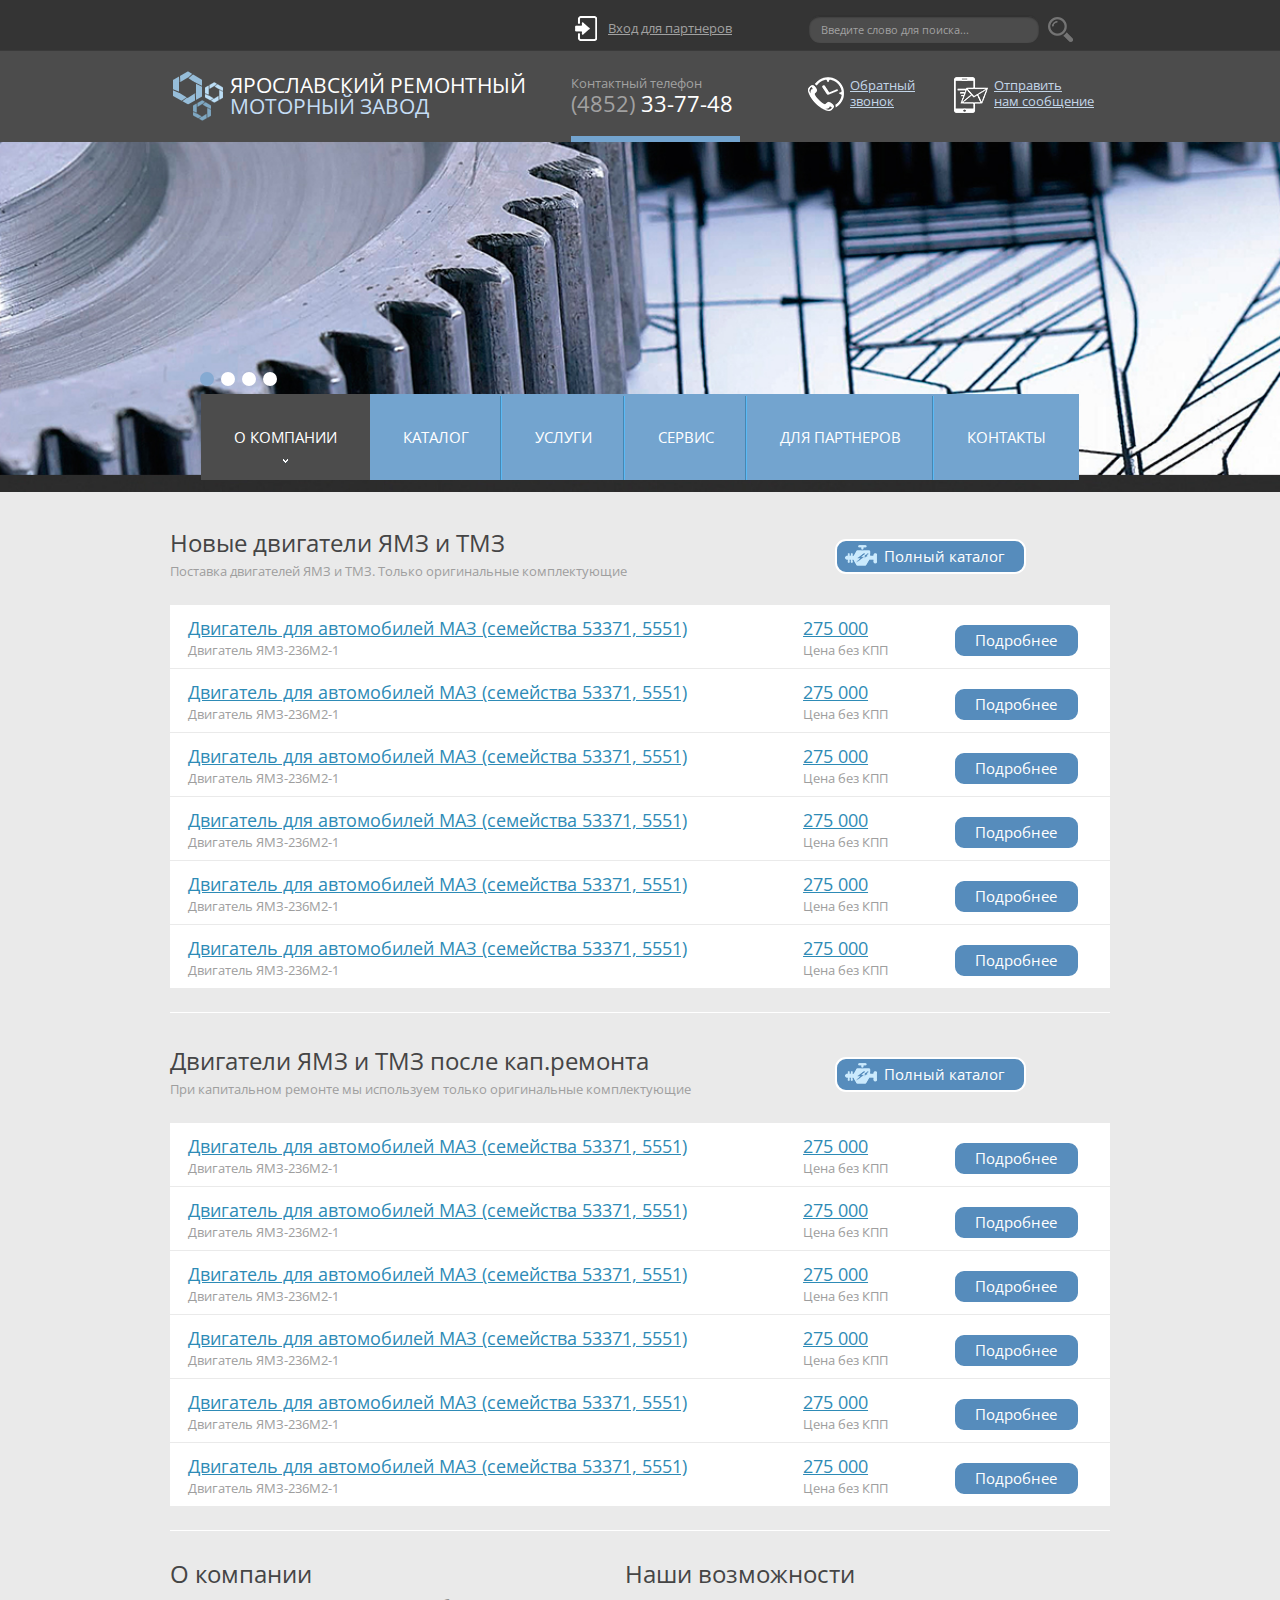
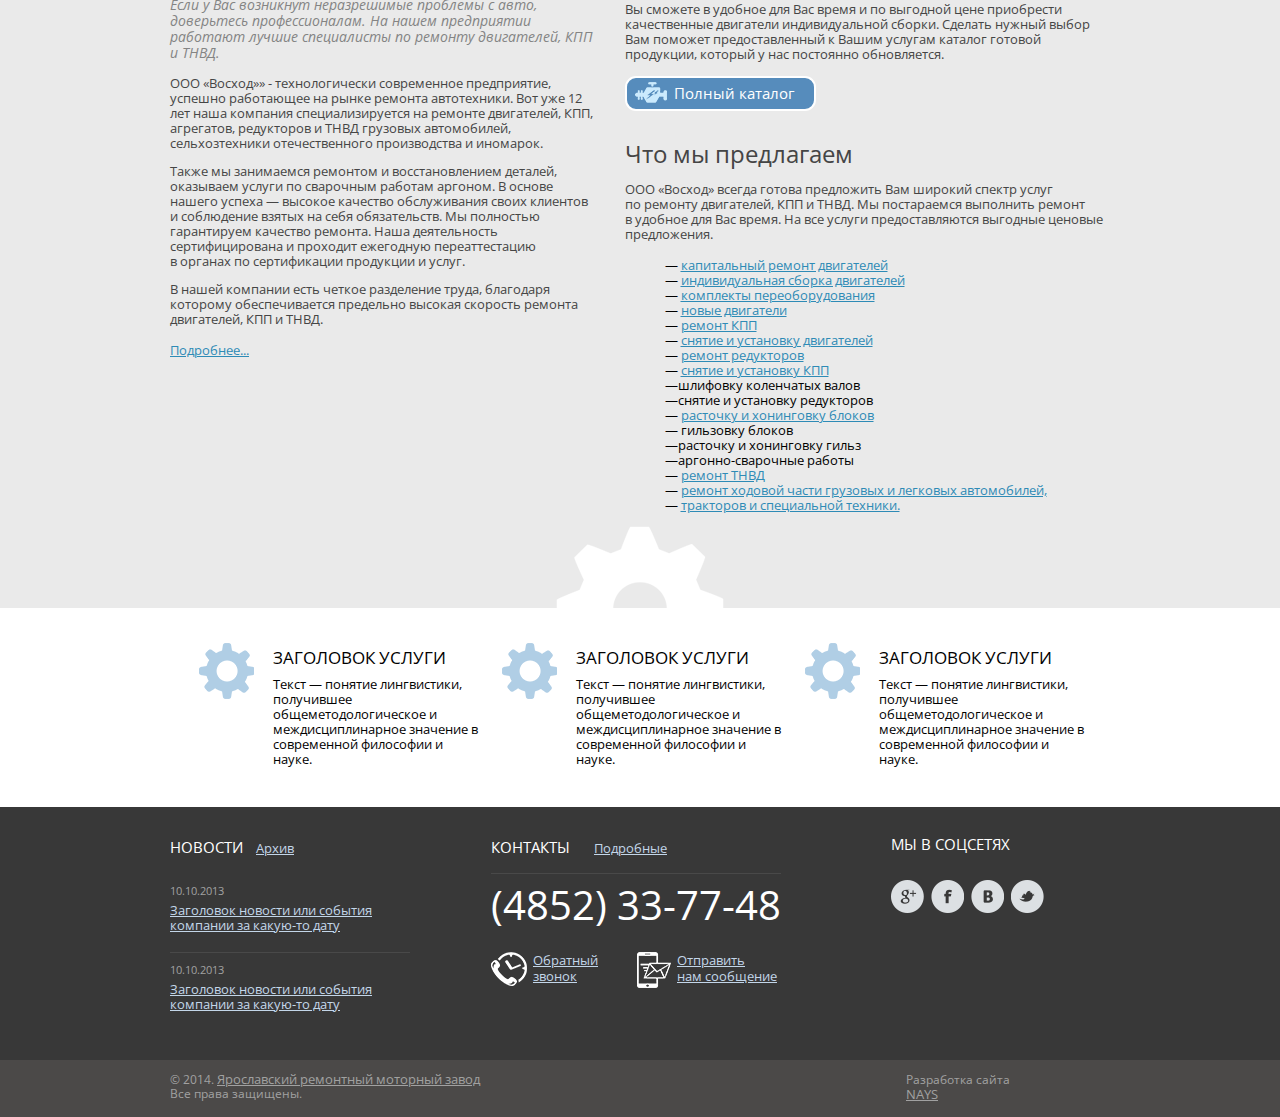
<file: index.html>
<!DOCTYPE html>
<html class="no-js" lang="ru">
    <head>

        <meta charset="utf-8">

        <meta name="viewport" content="width=device-width">

        <link rel="stylesheet" href="css/style.css">
        <script src="js/vendor/modernizr-2.7.1.min.js"></script>

        <title>ЯРМЗ</title>

    </head>

    <body>
        <!--[if lt IE 9]>
            <div class="ancients">
                Вы используете устаревший браузер.
                Для корректного функционирования этого сайта и большинства других
                Вам необходимо <a href="http://browsehappy.com/?locale=ru_RU">обновить ваш браузер</a>.
            </div>
        <![endif]-->



        <div class="page">


            <div class="page__top">
                <div class="region">
                    <div class="top">
                        <div class="top__search">
                            <div class="top__search__field">
                                <div class="field">
                                    <input class="field__input" type="search" placeholder="Введите слово для поиска...">
                                </div>
                            </div><!--
                         --><div class="top__search__icon">
                                <input class="icon icon_search" type="submit" value="">
                            </div>
                        </div>
                        <a class="top__sign-in" href="#">
                            <div class="top__sign-in__icon">
                                <i class="icon icon_in"></i>
                            </div><!--
                         --><div class="top__sign-in__link">Вход для партнеров</div>
                        </a>
                    </div>
                </div>
            </div><!-- /page__top -->


            <div class="page__header">
                <div class="region">
                    <header class="header">

                        <div class="header__logo">
                            <a class="logo" href="#">
                                <div class="logo__image"></div>
                                <div class="logo__text">
                                    <div class="logo__text__top">Ярославский ремонтный</div>
                                    <div class="logo__text__bottom">моторный завод</div>
                                </div>
                            </a>
                        </div><!--
                     --><div class="header__contacts">
                            <div class="header__contacts__top">Контактный телефон</div>
                            <div class="header__contacts__bottom">(4852) <div class="header__contacts__bottom_white">33-77-48</div></div>
                        </div><!--
                     --><div class="header__actions">
                            <ul class="action">
                                <li class="action__item">
                                    <div class="action__item__icon">
                                        <i class="icon icon_phone"></i>
                                    </div><!--
                                 --><div class="action__item__text">
                                        <a class="link link_light-blue" href="#" data-popup="#feedback">Обратный звонок</a>
                                    </div>
                                </li><!--
                             --><li class="action__item">
                                    <div class="action__item__icon">
                                        <i class="icon icon_mail"></i>
                                    </div><!--
                                 --><div class="action__item__text">
                                        <a class="link link_light-blue" href="#" data-popup="#feedback">Отправить<br>нам сообщение</a>
                                    </div>
                                </li>
                            </ul>
                        </div>

                    </header>

                </div>
            </div><!-- /page__header -->

            <div class="page__slider page__slider_big">
                <div class="jcarousel-wrapper">
                    <div class="jcarousel">
                        <ul class="jcarousel__list">
                            <li class="jcarousel__list__item" style="background-image: url(images/slider_image1.jpg);"></li>
                            <li class="jcarousel__list__item" style="background-image: url(images/slider_image2.jpg);"></li>
                            <li class="jcarousel__list__item" style="background-image: url(images/slider_image3.jpg);"></li>
                            <li class="jcarousel__list__item" style="background-image: url(images/slider_image4.jpg);"></li>
                        </ul>
                    </div>
                    <div class="jcarousel-pagination jcarousel-pagination_big" data-jcarouselpagination="true"></div>
                </div>
            </div><!-- /page__slider -->

            <nav class="page__nav">
                <div class="page__nav__inner">
                    <div class="region">

                        <ul class="nav">
                            <li class="nav__item">
                                <a class="nav__item__link nav__item__link_active" href="#">О компании</a>
                            </li><!--
                         --><li class="nav__item">
                                <a class="nav__item__link" href="catalog.html">Каталог</a>
                                <hr class="nav__item__separator">
                            </li><!--
                         --><li class="nav__item">
                                <a class="nav__item__link" href="#">Услуги</a>
                                <hr class="nav__item__separator">
                            </li><!--
                         --><li class="nav__item">
                                <a class="nav__item__link" href="#">Сервис</a>
                                <hr class="nav__item__separator">
                            </li><!--
                         --><li class="nav__item">
                                <a class="nav__item__link" href="#">Для партнеров</a>
                                <hr class="nav__item__separator">
                            </li><!--
                         --><li class="nav__item">
                                <a class="nav__item__link" href="contacts.html">Контакты</a>
                            </li>
                        </ul>

                    </div>
                </div>
            </nav><!-- page__nav -->


            <div class="page__body">
                <div class="region">
                    <div class="content">
                        <section class="content__top">
                            <div class="catalog">
                                <div class="catalog">
                                    <div class="catalog__top">
                                        <div class="catalog__top__left">
                                            <div class="text">
                                                <div class="text__title">
                                                    <h1 class="title">Новые двигатели ЯМЗ и ТМЗ</h1>
                                                </div>
                                                <div class="text__description text__description_narrow">Поставка двигателей ЯМЗ и ТМЗ. Только оригинальные комплектующие</div>
                                            </div>
                                        </div>
                                        <div class="catalog__top__right">
                                            <button class="button button_image">Полный каталог</button>
                                        </div>
                                    </div>
                                    <div class="catalog__bottom">
                                        <table class="table">
                                            <tbody class="table__body">
                                            <tr class="table__body__row">
                                                <td class="table__body__row__cell">
                                                    <div class="product">
                                                        <div class="product__top">
                                                            <a class="link link_big" href="#">Двигатель для автомобилей МАЗ (семейства 53371, 5551)</a>
                                                        </div>
                                                        <div class="product__bottom">Двигатель ЯМЗ-236М2-1</div>
                                                    </div>
                                                </td>
                                                <td class="table__body__row__cell">
                                                    <div class="product">
                                                        <div class="product__top">
                                                            <a class="link link_big" href="#">275 000</a>
                                                        </div>
                                                        <div class="product__bottom">Цена без КПП</div>
                                                    </div>
                                                </td>
                                                <td class="table__body__row__cell">
                                                    <button class="button">Подробнее</button>
                                                </td>
                                            </tr>
                                            <tr class="table__body__row">
                                                <td class="table__body__row__cell">
                                                    <div class="product">
                                                        <div class="product__top">
                                                            <a class="link link_big" href="#">Двигатель для автомобилей МАЗ (семейства 53371, 5551)</a>
                                                        </div>
                                                        <div class="product__bottom">Двигатель ЯМЗ-236М2-1</div>
                                                    </div>
                                                </td>
                                                <td class="table__body__row__cell">
                                                    <div class="product">
                                                        <div class="product__top">
                                                            <a class="link link_big" href="#">275 000</a>
                                                        </div>
                                                        <div class="product__bottom">Цена без КПП</div>
                                                    </div>
                                                </td>
                                                <td class="table__body__row__cell">
                                                    <button class="button">Подробнее</button>
                                                </td>
                                            </tr>
                                            <tr class="table__body__row">
                                                <td class="table__body__row__cell">
                                                    <div class="product">
                                                        <div class="product__top">
                                                            <a class="link link_big" href="#">Двигатель для автомобилей МАЗ (семейства 53371, 5551)</a>
                                                        </div>
                                                        <div class="product__bottom">Двигатель ЯМЗ-236М2-1</div>
                                                    </div>
                                                </td>
                                                <td class="table__body__row__cell">
                                                    <div class="product">
                                                        <div class="product__top">
                                                            <a class="link link_big" href="#">275 000</a>
                                                        </div>
                                                        <div class="product__bottom">Цена без КПП</div>
                                                    </div>
                                                </td>
                                                <td class="table__body__row__cell">
                                                    <button class="button">Подробнее</button>
                                                </td>
                                            </tr>
                                            <tr class="table__body__row">
                                                <td class="table__body__row__cell">
                                                    <div class="product">
                                                        <div class="product__top">
                                                            <a class="link link_big" href="#">Двигатель для автомобилей МАЗ (семейства 53371, 5551)</a>
                                                        </div>
                                                        <div class="product__bottom">Двигатель ЯМЗ-236М2-1</div>
                                                    </div>
                                                </td>
                                                <td class="table__body__row__cell">
                                                    <div class="product">
                                                        <div class="product__top">
                                                            <a class="link link_big" href="#">275 000</a>
                                                        </div>
                                                        <div class="product__bottom">Цена без КПП</div>
                                                    </div>
                                                </td>
                                                <td class="table__body__row__cell">
                                                    <button class="button">Подробнее</button>
                                                </td>
                                            </tr>
                                            <tr class="table__body__row">
                                                <td class="table__body__row__cell">
                                                    <div class="product">
                                                        <div class="product__top">
                                                            <a class="link link_big" href="#">Двигатель для автомобилей МАЗ (семейства 53371, 5551)</a>
                                                        </div>
                                                        <div class="product__bottom">Двигатель ЯМЗ-236М2-1</div>
                                                    </div>
                                                </td>
                                                <td class="table__body__row__cell">
                                                    <div class="product">
                                                        <div class="product__top">
                                                            <a class="link link_big" href="#">275 000</a>
                                                        </div>
                                                        <div class="product__bottom">Цена без КПП</div>
                                                    </div>
                                                </td>
                                                <td class="table__body__row__cell">
                                                    <button class="button">Подробнее</button>
                                                </td>
                                            </tr>
                                            <tr class="table__body__row">
                                                <td class="table__body__row__cell">
                                                    <div class="product">
                                                        <div class="product__top">
                                                            <a class="link link_big" href="#">Двигатель для автомобилей МАЗ (семейства 53371, 5551)</a>
                                                        </div>
                                                        <div class="product__bottom">Двигатель ЯМЗ-236М2-1</div>
                                                    </div>
                                                </td>
                                                <td class="table__body__row__cell">
                                                    <div class="product">
                                                        <div class="product__top">
                                                            <a class="link link_big" href="#">275 000</a>
                                                        </div>
                                                        <div class="product__bottom">Цена без КПП</div>
                                                    </div>
                                                </td>
                                                <td class="table__body__row__cell">
                                                    <button class="button">Подробнее</button>
                                                </td>
                                            </tr>
                                            <tr class="table__body__row table__body__row_last">
                                                <td class="table__body__row__cell"></td>
                                                <td class="table__body__row__cell"></td>
                                                <td class="table__body__row__cell"></td>
                                            </tr>
                                            </tbody>
                                        </table>
                                    </div>
                                </div>
                            </div>
                        </section>
                        <section class="content__middle">
                            <div class="catalog">
                                <div class="catalog">
                                    <div class="catalog__top">
                                        <div class="catalog__top__left">
                                            <div class="text">
                                                <div class="text__title">
                                                    <h1 class="title">Двигатели ЯМЗ и ТМЗ после кап.ремонта</h1>
                                                </div>
                                                <div class="text__description text__description_narrow">При капитальном ремонте мы используем только оригинальные комплектующие</div>
                                            </div>
                                        </div>
                                        <div class="catalog__top__right">
                                            <button class="button button_image">Полный каталог</button>
                                        </div>
                                    </div>
                                    <div class="catalog__bottom">
                                        <table class="table">
                                            <tbody class="table__body">
                                            <tr class="table__body__row">
                                                <td class="table__body__row__cell">
                                                    <div class="product">
                                                        <div class="product__top">
                                                            <a class="link link_big" href="#">Двигатель для автомобилей МАЗ (семейства 53371, 5551)</a>
                                                        </div>
                                                        <div class="product__bottom">Двигатель ЯМЗ-236М2-1</div>
                                                    </div>
                                                </td>
                                                <td class="table__body__row__cell">
                                                    <div class="product">
                                                        <div class="product__top">
                                                            <a class="link link_big" href="#">275 000</a>
                                                        </div>
                                                        <div class="product__bottom">Цена без КПП</div>
                                                    </div>
                                                </td>
                                                <td class="table__body__row__cell">
                                                    <button class="button">Подробнее</button>
                                                </td>
                                            </tr>
                                            <tr class="table__body__row">
                                                <td class="table__body__row__cell">
                                                    <div class="product">
                                                        <div class="product__top">
                                                            <a class="link link_big" href="#">Двигатель для автомобилей МАЗ (семейства 53371, 5551)</a>
                                                        </div>
                                                        <div class="product__bottom">Двигатель ЯМЗ-236М2-1</div>
                                                    </div>
                                                </td>
                                                <td class="table__body__row__cell">
                                                    <div class="product">
                                                        <div class="product__top">
                                                            <a class="link link_big" href="#">275 000</a>
                                                        </div>
                                                        <div class="product__bottom">Цена без КПП</div>
                                                    </div>
                                                </td>
                                                <td class="table__body__row__cell">
                                                    <button class="button">Подробнее</button>
                                                </td>
                                            </tr>
                                            <tr class="table__body__row">
                                                <td class="table__body__row__cell">
                                                    <div class="product">
                                                        <div class="product__top">
                                                            <a class="link link_big" href="#">Двигатель для автомобилей МАЗ (семейства 53371, 5551)</a>
                                                        </div>
                                                        <div class="product__bottom">Двигатель ЯМЗ-236М2-1</div>
                                                    </div>
                                                </td>
                                                <td class="table__body__row__cell">
                                                    <div class="product">
                                                        <div class="product__top">
                                                            <a class="link link_big" href="#">275 000</a>
                                                        </div>
                                                        <div class="product__bottom">Цена без КПП</div>
                                                    </div>
                                                </td>
                                                <td class="table__body__row__cell">
                                                    <button class="button">Подробнее</button>
                                                </td>
                                            </tr>
                                            <tr class="table__body__row">
                                                <td class="table__body__row__cell">
                                                    <div class="product">
                                                        <div class="product__top">
                                                            <a class="link link_big" href="#">Двигатель для автомобилей МАЗ (семейства 53371, 5551)</a>
                                                        </div>
                                                        <div class="product__bottom">Двигатель ЯМЗ-236М2-1</div>
                                                    </div>
                                                </td>
                                                <td class="table__body__row__cell">
                                                    <div class="product">
                                                        <div class="product__top">
                                                            <a class="link link_big" href="#">275 000</a>
                                                        </div>
                                                        <div class="product__bottom">Цена без КПП</div>
                                                    </div>
                                                </td>
                                                <td class="table__body__row__cell">
                                                    <button class="button">Подробнее</button>
                                                </td>
                                            </tr>
                                            <tr class="table__body__row">
                                                <td class="table__body__row__cell">
                                                    <div class="product">
                                                        <div class="product__top">
                                                            <a class="link link_big" href="#">Двигатель для автомобилей МАЗ (семейства 53371, 5551)</a>
                                                        </div>
                                                        <div class="product__bottom">Двигатель ЯМЗ-236М2-1</div>
                                                    </div>
                                                </td>
                                                <td class="table__body__row__cell">
                                                    <div class="product">
                                                        <div class="product__top">
                                                            <a class="link link_big" href="#">275 000</a>
                                                        </div>
                                                        <div class="product__bottom">Цена без КПП</div>
                                                    </div>
                                                </td>
                                                <td class="table__body__row__cell">
                                                    <button class="button">Подробнее</button>
                                                </td>
                                            </tr>
                                            <tr class="table__body__row">
                                                <td class="table__body__row__cell">
                                                    <div class="product">
                                                        <div class="product__top">
                                                            <a class="link link_big" href="#">Двигатель для автомобилей МАЗ (семейства 53371, 5551)</a>
                                                        </div>
                                                        <div class="product__bottom">Двигатель ЯМЗ-236М2-1</div>
                                                    </div>
                                                </td>
                                                <td class="table__body__row__cell">
                                                    <div class="product">
                                                        <div class="product__top">
                                                            <a class="link link_big" href="#">275 000</a>
                                                        </div>
                                                        <div class="product__bottom">Цена без КПП</div>
                                                    </div>
                                                </td>
                                                <td class="table__body__row__cell">
                                                    <button class="button">Подробнее</button>
                                                </td>
                                            </tr>
                                            <tr class="table__body__row table__body__row_last">
                                                <td class="table__body__row__cell"></td>
                                                <td class="table__body__row__cell"></td>
                                                <td class="table__body__row__cell"></td>
                                            </tr>
                                            </tbody>
                                        </table>
                                    </div>
                                </div>
                            </div>
                        </section>
                        <section class="content__bottom">
                            <div class="content__bottom__left">
                                <div class="text">
                                    <div class="text__title">
                                        <h1 class="title">О компании</h1>
                                    </div>
                                    <div class="text__description-italic">
                                        <div class="wysiwyg">
                                            <em>Если у Вас возникнут неразрешимые проблемы с авто, доверьтесь профессионалам. На нашем предприятии работают лучшие специалисты по ремонту двигателей, КПП и ТНВД.</em>
                                        </div>
                                    </div>
                                    <div class="text__description">
                                        <div class="wysiwyg">
                                            <p>ООО «Восход»» - технологически современное предприятие, успешно работающее на рынке ремонта автотехники. Вот уже 12 лет наша компания специализируется на ремонте двигателей, КПП, агрегатов, редукторов и ТНВД грузовых автомобилей, сельхозтехники отечественного производства и иномарок.</p>
                                            <p>Также мы занимаемся ремонтом и восстановлением деталей, оказываем услуги по сварочным работам аргоном. В основе нашего успеха — высокое качество обслуживания своих клиентов и соблюдение взятых на себя обязательств. Мы полностью гарантируем качество ремонта. Наша деятельность сертифицирована и проходит ежегодную переаттестацию в органах по сертификации продукции и услуг.</p>
                                            <p>В нашей компании есть четкое разделение труда, благодаря которому обеспечивается предельно высокая скорость ремонта двигателей, КПП и ТНВД. </p>
                                        </div>
                                    </div>
                                    <div class="text__link">
                                        <a class="link" href="#">Подробнее...</a>
                                    </div>
                                </div>
                            </div>
                            <div class="content__bottom__right">
                                <div class="content__bottom__right__top">
                                    <div class="text">
                                        <div class="text__title">
                                            <h1 class="title">Наши возможности</h1>
                                        </div>
                                        <div class="text__description">
                                            <div class="wysiswyg">
                                                <p>Вы сможете в удобное для Вас время и по выгодной цене приобрести качественные двигатели индивидуальной сборки. Сделать нужный выбор Вам поможет предоставленный к Вашим услугам каталог готовой продукции, который у нас постоянно обновляется.</p>
                                            </div>
                                        </div>
                                        <div class="text__button">
                                            <button class="button button_image">Полный каталог</button>
                                        </div>
                                    </div>
                                </div>
                                <div class="content__bottom__right__bottom">
                                    <div class="text">
                                        <div class="text__title">
                                            <h1 class="title">Что мы предлагаем</h1>
                                        </div>
                                        <div class="text__description">
                                            <div class="wysiwyg">
                                                <p>ООО «Восход» всегда готова предложить Вам широкий спектр услуг по ремонту двигателей, КПП и ТНВД. Мы постараемся выполнить ремонт в удобное для Вас время. На все услуги предоставляются выгодные ценовые предложения.</p>
                                            </div>
                                        </div>
                                        <div class="text__list">
                                            <div class="wysiwyg">
                                                <ul>
                                                    <li>
                                                        <a href="#">капитальный ремонт двигателей</a>
                                                    </li>
                                                    <li>
                                                        <a href="#">индивидуальная сборка двигателей</a>
                                                    </li>
                                                    <li>
                                                        <a href="#">комплекты переоборудования</a>
                                                    </li>
                                                    <li>
                                                        <a href="#">новые двигатели</a>
                                                    </li>
                                                    <li>
                                                        <a href="#">ремонт КПП</a>
                                                    </li>
                                                    <li>
                                                        <a href="#">снятие и установку двигателей</a>
                                                    </li>
                                                    <li>
                                                        <a href="#">ремонт редукторов</a>
                                                    </li>
                                                    <li>
                                                        <a href="#">снятие и установку КПП</a>
                                                    </li>
                                                    <li>шлифовку коленчатых валов</li>
                                                    <li>снятие и установку редукторов</li>
                                                    <li>
                                                        <a href="#">расточку и хонинговку блоков</a>
                                                    </li>
                                                    <li> гильзовку блоков</li>
                                                    <li>расточку и хонинговку гильз</li>
                                                    <li>аргонно-сварочные работы</li>
                                                    <li>
                                                        <a href="#">ремонт ТНВД</a>
                                                    </li>
                                                    <li>
                                                        <a href="#">ремонт ходовой части грузовых и легковых автомобилей, </a>
                                                    </li>
                                                    <li>
                                                        <a href="#">тракторов и специальной техники.</a>
                                                    </li>
                                                </ul>
                                            </div>
                                        </div>
                                    </div>
                                </div>
                            </div>
                        </section>
                    </div>
                </div>
            </div><!-- /page__body -->

            <div class="page__service">
                <div class="region">
                    <ul class="service">
                        <li class="service__item">
                            <div class="service__item__title">Заголовок услуги</div>
                            <div class="service__item__text">Текст — понятие лингвистики, получившее общеметодологическое и междисциплинарное значение в современной философии и науке.</div>
                            <div class="service__item__icon">
                                <i class="icon icon_gear-small"></i>
                            </div>
                        </li><!--
                     --><li class="service__item">
                            <div class="service__item__title">Заголовок услуги</div>
                            <div class="service__item__text">Текст — понятие лингвистики, получившее общеметодологическое и междисциплинарное значение в современной философии и науке.</div>
                            <div class="service__item__icon">
                                <i class="icon icon_gear-small"></i>
                            </div>
                        </li><!--
                     --><li class="service__item">
                            <div class="service__item__title">Заголовок услуги</div>
                            <div class="service__item__text">Текст — понятие лингвистики, получившее общеметодологическое и междисциплинарное значение в современной философии и науке.</div>
                            <div class="service__item__icon">
                                <i class="icon icon_gear-small"></i>
                            </div>
                        </li>
                    </ul>
                </div>
            </div><!-- /page__service -->

            <div class="page__prefooter">
                <div class="region">
                    <div class="prefooter">
                        <section class="prefooter__left">
                            <div class="prefooter__left__top">
                                <div class="prefooter__left__top__title">Новости</div>
                                <div class="prefooter__left__top__link">
                                    <a class="link link_light-blue" href="#">Архив</a>
                                </div>
                            </div>
                            <div class="prefooter__left__bottom">
                                <div class="prefooter__left__bottom__item">
                                    <div class="news-preview">
                                        <div class="news-preview__date">10.10.2013</div>
                                        <div class="news-preview__link">
                                            <a class="link link_light-blue" href="#">Заголовок новости или события компании за какую-то дату</a>
                                        </div>
                                    </div>
                                </div>
                                <div class="prefooter__left__bottom__item">
                                    <div class="news-preview">
                                        <div class="news-preview__date">10.10.2013</div>
                                        <div class="news-preview__link">
                                            <a class="link link_light-blue" href="#">Заголовок новости или события компании за какую-то дату</a>
                                        </div>
                                    </div>
                                </div>
                            </div>
                        </section><!--
                     --><section class="prefooter__middle">
                            <div class="prefooter__middle__top">
                                <div class="prefooter__middle__top__title">Контакты</div>
                                <div class="prefooter__middle__top__link">
                                    <a class="link link_light-blue" href="#">Подробные</a>
                                </div>
                            </div>
                            <div class="prefooter__middle__center">(4852) 33-77-48</div>
                            <div class="prefooter__middle__bottom">
                                <ul class="action">
                                    <li class="action__item">
                                        <div class="action__item__icon">
                                            <i class="icon icon_phone"></i>
                                        </div><!--
                                     --><div class="action__item__text">
                                            <a class="link link_light-blue" href="#" data-popup="#feedback">Обратный звонок</a>
                                        </div>
                                    </li><!--
                                 --><li class="action__item">
                                        <div class="action__item__icon">
                                            <i class="icon icon_mail"></i>
                                        </div><!--
                                     --><div class="action__item__text">
                                            <a class="link link_light-blue" href="#" data-popup="#feedback">Отправить<br>нам сообщение</a>
                                        </div>
                                    </li>
                                </ul>
                            </div>
                        </section><!--
                     --><section class="prefooter__right">
                            <div class="prefooter__right__top">Мы в соцсетях</div>
                            <div class="prefooter__right__bottom">
                                <ul class="social">
                                    <li class="social__item">
                                        <a class="social__item__link" href="#">
                                            <i class="icon icon_google"></i>
                                        </a>
                                    </li><!--
                                 --><li class="social__item">
                                        <a class="social__item__link" href="#">
                                            <i class="icon icon_fb"></i>
                                        </a>
                                    </li><!--
                                 --><li class="social__item">
                                        <a class="social__item__link" href="#">
                                            <i class="icon icon_vk"></i>
                                        </a>
                                    </li><!--
                                 --><li class="social__item">
                                        <a class="social__item__link" href="#">
                                            <i class="icon icon_twitter"></i>
                                        </a>
                                    </li>
                                </ul>
                            </div>
                        </section>
                    </div>
                </div>
            </div><!-- /page__prefooter -->


            <div class="page__footer">
                <div class="region">
                    <footer class="footer">
                        <div class="footer__copyright">
                            <div class="footer__copyright__text">© 2014.</div>
                            <div class="footer__copyright__link">
                                <a class="link link_gray" href="#">Ярославский ремонтный моторный завод</a>
                            </div>
                            <div class="footer__copyright__text"><br>Все права защищены.</div>
                        </div>
                        <div class="footer__info">
                            <div class="footer__info__text">Разработка сайта</div>
                            <div class="footer__info__link">
                                <a class="link link_gray" href="#">NAYS</a>
                            </div>
                        </div>
                    </footer>
                </div>
            </div><!-- /page__footer -->



        </div><!-- /page -->


        <!-- .popup -->
        <div class="nays-popup" id="feedback">
            <div class="nays-popup__container">
                <div class="nays-popup__container__overlay"></div>
                <div class="nays-popup__container__viewport">
                    <div class="nays-popup__container__viewport__slot">

                        <!-- feedback -->
                        <div class="nays-feedback">
                            <div class="nays-feedback__title">
                                Обратная связь
                            </div>

                            <div class="nays-feedback__note">
                                Заполните, пожайлуста, форму ниже, и мы ответим на все Ваши вопросы в течение 24 часов.
                            </div>

                            <div class="nays-feedback__body">
                                <div class="nays-feedback__body__content">
                                    <div class="nays-form">
                                        <div class="nays-form__errors">
                                            <div class="nays-form__errors__title">При отправке сообщения были обнаружены следующие ошибки:</div>
                                            <ul class="nays-form__errors__list">
                                                <li class="nays-form__errors__list__item">Необходимо заполнить поле «ФИО»</li>
                                                <li class="nays-form__errors__list__item">Необходимо заполнить поле «Контактный телефон»</li>
                                                <li class="nays-form__errors__list__item">Необходимо заполнить поле «Сообщение / Вопрос / Предложение»</li>
                                                <li class="nays-form__errors__list__item">Не верно указан «Проверочный код с картинки»</li>
                                            </ul>
                                        </div>
                                        <div class="nays-form__unit">
                                            <div class="nays-form__unit__row">
                                                <div class="nays-form__unit__row__field">
                                                    <div class="nays-field nays-field_error">
                                                        <input class="nays-field__input" type="text" placeholder="ФИО">
                                                        <div class="nays-field__required">*</div>
                                                    </div>
                                                </div>
                                                <div class="nays-form__unit__row__output">Необходимо заполнить обязательное поле «ФИО»</div>
                                            </div>
                                            <div class="nays-form__unit__row">
                                                <div class="nays-form__unit__row__field">
                                                    <div class="nays-field nays-field_error">
                                                        <input class="nays-field__input" type="tel" placeholder="Контактный телефон">
                                                        <div class="nays-field__required">*</div>
                                                    </div>
                                                </div>
                                                <div class="nays-form__unit__row__output">Необходимо заполнить обязательное поле «Контактный телефон»</div>
                                            </div>
                                            <div class="nays-form__unit__row">
                                                <div class="nays-form__unit__row__field">
                                                    <div class="nays-field">
                                                        <input class="nays-field__input" type="email" placeholder="E-mail">
                                                    </div>
                                                </div>
                                            </div>
                                            <div class="nays-form__unit__row nays-form__unit__row_larger">
                                                <div class="nays-form__unit__row__field">
                                                    <div class="nays-field nays-field_error">
                                                        <textarea class="nays-field__input" placeholder="Сообщение / Вопрос / Предложение"></textarea>
                                                        <div class="nays-field__required">*</div>
                                                    </div>
                                                </div>
                                                <div class="nays-form__unit__row__output">Необходимо заполнить обязательное поле «Сообщение / Вопрос / Предложение»</div>
                                            </div>
                                            <div class="nays-form__unit__row nays-form__unit__row_larger nays-form__unit__row_capcha">
                                                <div class="nays-form__unit__row__field">
                                                    <div class="nays-capcha">
                                                        <div class="nays-capcha__image">
                                                            <img class="nays-capcha__image__file" src="images/captcha.png" width="120" height="50" alt="">
                                                        </div><!--
                                                     --><div class="nays-capcha__refresh">
                                                            <a class="nays-capcha__refresh__link" href="#"></a>
                                                        </div><!--
                                                     --><div class="nays-capcha__title">
                                                            <label class="nays-capcha__title__label" for="capcha-field">Введите здесь код с картинки:</label>
                                                        </div><!--
                                                     --><div class="nays-capcha__field">
                                                            <div class="nays-field nays-field_error">
                                                                <input class="nays-field__input" type="text" id="capcha-field">
                                                                <div class="nays-field__required">*</div>
                                                            </div>
                                                        </div>
                                                    </div>
                                                </div>
                                                <div class="nays-form__unit__row__output">Необходимо ввести код подтверждения</div>
                                            </div>
                                            <div class="nays-form__unit__row nays-form__unit__row_submit">
                                                <div class="nays-form__unit__row__button">
                                                    <input class="nays-button" type="submit" value="Отправить">
                                                </div><!--
                                             --><div class="nays-form__unit__row__button">
                                                    <input class="nays-button nays-button_faded" type="submit" value="Очистить">
                                                </div>
                                            </div>
                                        </div>
                                    </div>
                                </div>
                                <div class="nays-feedback__body__separator"></div>
                                <div class="nays-feedback__body__sidebar">
                                    Все поля отмеченные «*» обязательны к заполнению.
                                </div>
                            </div>
                        </div>
                        <!--/.feedback -->
                        <i class="nays-popup__container__viewport__slot__close">x</i>
                    </div>
                </div>
            </div>
        </div> <!--/.popup -->




        <!-- Scripts -->
        <script src="js/vendor/jquery-1.10.2.min.js"></script>
        <script src="js/nays-popup.js"></script>
        <script src="js/plugins.js"></script>
        <script src="js/jquery.jcarousel.js"></script>
        <script src="js/jcarousel.skeleton.js"></script>
        <script src="js/main.js"></script>
        <!--/Scripts -->


    </body>
</html>
</file>
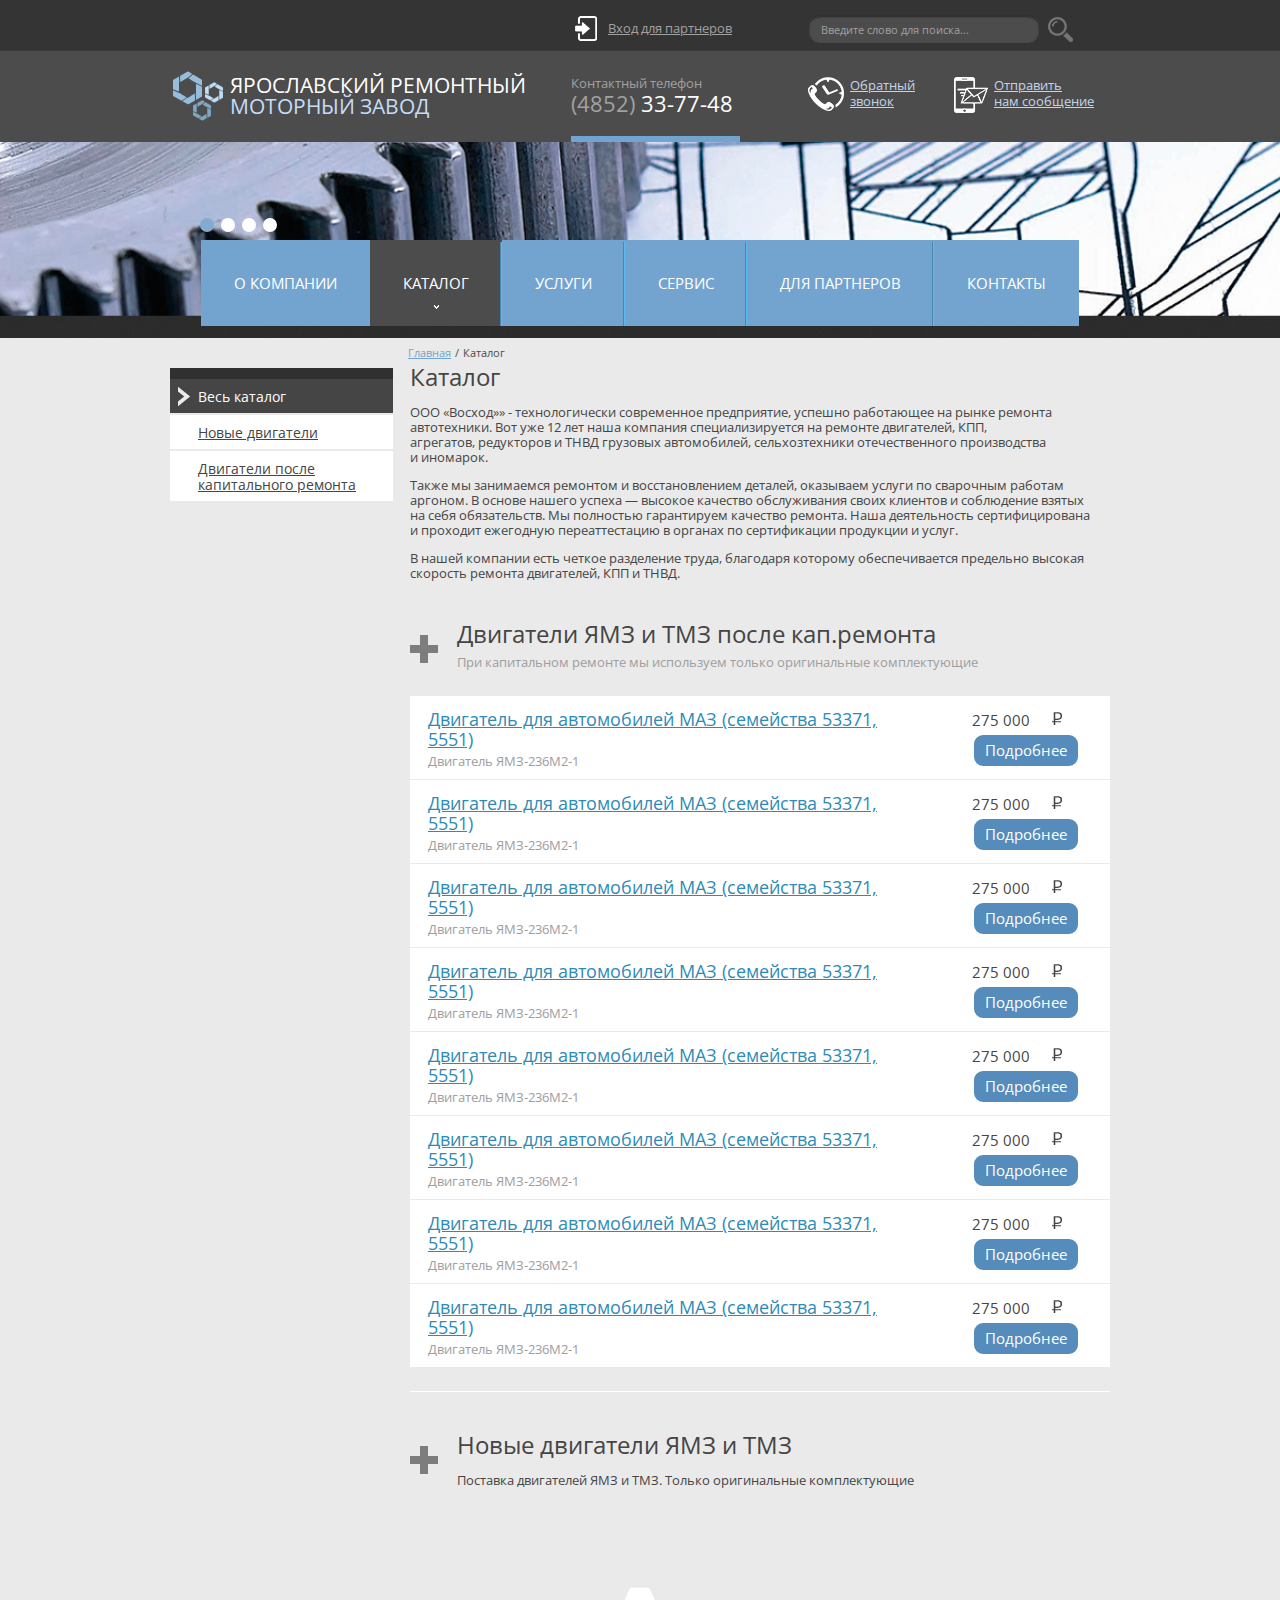
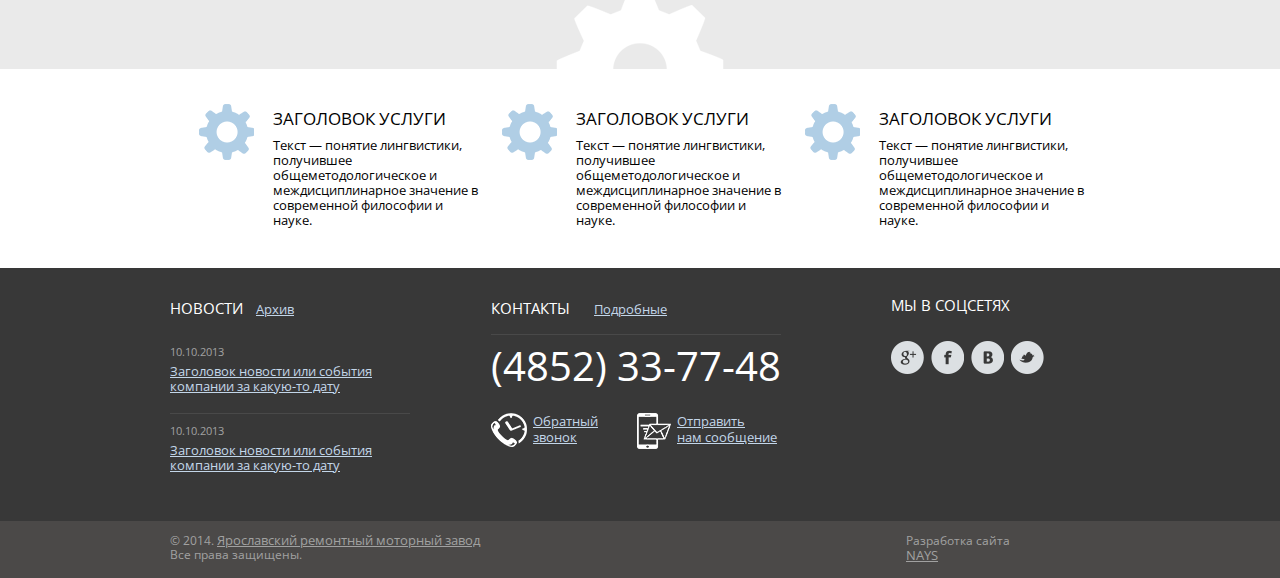
<file: catalog.html>
<!DOCTYPE html>
<html class="no-js" lang="ru">
    <head>

        <meta charset="utf-8">

        <meta name="viewport" content="width=device-width">

        <link rel="stylesheet" href="css/style.css">
        <script src="js/vendor/modernizr-2.7.1.min.js"></script>

        <title>Каталог</title>

    </head>

    <body>
        <!--[if lt IE 9]>
            <div class="ancients">
                Вы используете устаревший браузер.
                Для корректного функционирования этого сайта и большинства других
                Вам необходимо <a href="http://browsehappy.com/?locale=ru_RU">обновить ваш браузер</a>.
            </div>
        <![endif]-->



        <div class="page">


            <div class="page__top">
                <div class="region">
                    <div class="top">
                        <div class="top__search">
                            <div class="top__search__field">
                                <div class="field">
                                    <input class="field__input" type="search" placeholder="Введите слово для поиска...">
                                </div>
                            </div><!--
                         --><div class="top__search__icon">
                                <input class="icon icon_search" type="submit" value="">
                            </div>
                        </div>
                        <a class="top__sign-in" href="#">
                            <div class="top__sign-in__icon">
                                <i class="icon icon_in"></i>
                            </div><!--
                         --><div class="top__sign-in__link">Вход для партнеров</div>
                        </a>
                    </div>
                </div>
            </div><!-- /page__top -->


            <div class="page__header">
                <div class="region">
                    <header class="header">

                        <div class="header__logo">
                            <a class="logo" href="#">
                                <div class="logo__image"></div>
                                <div class="logo__text">
                                    <div class="logo__text__top">Ярославский ремонтный</div>
                                    <div class="logo__text__bottom">моторный завод</div>
                                </div>
                            </a>
                        </div><!--
                     --><div class="header__contacts">
                            <div class="header__contacts__top">Контактный телефон</div>
                            <div class="header__contacts__bottom">(4852) <div class="header__contacts__bottom_white">33-77-48</div></div>
                        </div><!--
                     --><div class="header__actions">
                            <ul class="action">
                                <li class="action__item">
                                    <div class="action__item__icon">
                                        <i class="icon icon_phone"></i>
                                    </div><!--
                                 --><div class="action__item__text">
                                        <a class="link link_light-blue" href="#" data-popup="#feedback">Обратный звонок</a>
                                    </div>
                                </li><!--
                             --><li class="action__item">
                                    <div class="action__item__icon">
                                        <i class="icon icon_mail"></i>
                                    </div><!--
                                 --><div class="action__item__text">
                                        <a class="link link_light-blue" href="#" data-popup="#feedback">Отправить<br>нам сообщение</a>
                                    </div>
                                </li>
                            </ul>
                        </div>

                    </header>

                </div>
            </div><!-- /page__header -->

            <div class="page__slider">
                <div class="jcarousel-wrapper">
                    <div class="jcarousel">
                        <ul class="jcarousel__list">
                            <li class="jcarousel__list__item" style="background-image: url(images/slider_image5.jpg);"></li>
                            <li class="jcarousel__list__item" style="background-image: url(images/slider_image6.jpg);"></li>
                            <li class="jcarousel__list__item" style="background-image: url(images/slider_image7.jpg);"></li>
                            <li class="jcarousel__list__item" style="background-image: url(images/slider_image8.jpg);"></li>
                        </ul>
                    </div>
                    <div class="jcarousel-pagination" data-jcarouselpagination="true"></div>
                </div>
            </div><!-- /page__slider -->

            <nav class="page__nav">
                <div class="page__nav__inner">
                    <div class="region">

                        <ul class="nav">
                            <li class="nav__item">
                                <a class="nav__item__link" href="index.html">О компании</a>
                            </li><!--
                         --><li class="nav__item">
                                <a class="nav__item__link nav__item__link_active" href="#">Каталог</a>
                                <hr class="nav__item__separator">
                            </li><!--
                         --><li class="nav__item">
                                <a class="nav__item__link" href="#">Услуги</a>
                                <hr class="nav__item__separator">
                            </li><!--
                         --><li class="nav__item">
                                <a class="nav__item__link" href="#">Сервис</a>
                                <hr class="nav__item__separator">
                            </li><!--
                         --><li class="nav__item">
                                <a class="nav__item__link" href="#">Для партнеров</a>
                                <hr class="nav__item__separator">
                            </li><!--
                         --><li class="nav__item">
                                <a class="nav__item__link" href="contacts.html">Контакты</a>
                            </li>
                        </ul>

                    </div>
                </div>
            </nav><!-- page__nav -->


            <div class="page__body">
                <div class="region">
                    <div class="body">
                        <aside class="body__sidebar">
                            <ul class="menu">
                                <li class="menu__item">
                                    <a class="menu__item__link menu__item__link_active" href="#">Весь каталог</a>
                                </li>
                                <li class="menu__item">
                                    <a class="menu__item__link" href="#">Новые двигатели</a>
                                </li>
                                <li class="menu__item">
                                    <a class="menu__item__link" href="#">Двигатели после капитального ремонта</a>
                                </li>
                            </ul>
                        </aside><!--
                     --><div class="body__content">
                            <div class="body__content__top">
                                <ul class="breadcrumbs">
                                    <li class="breadcrumbs__item">
                                        <a class="breadcrumbs__item__link" href="#">Главная</a>
                                    </li><!--
                                 --><li class="breadcrumbs__item">
                                        /
                                    </li><!--
                                 --><li class="breadcrumbs__item">
                                        Каталог
                                    </li>
                                </ul>
                            </div>
                            <section class="body__content__description">
                                <div class="text">
                                    <div class="text__title">
                                        <h1 class="title">Каталог</h1>
                                    </div>
                                    <div class="text__description">
                                        <div class="wysiwyg">
                                            <p>ООО «Восход»» - технологически современное предприятие, успешно работающее на рынке ремонта автотехники. Вот уже 12 лет наша компания специализируется на ремонте двигателей, КПП, агрегатов, редукторов и ТНВД грузовых автомобилей, сельхозтехники отечественного производства и иномарок.</p>
                                            <p>Также мы занимаемся ремонтом и восстановлением деталей, оказываем услуги по сварочным работам аргоном. В основе нашего успеха — высокое качество обслуживания своих клиентов и соблюдение взятых на себя обязательств. Мы полностью гарантируем качество ремонта. Наша деятельность сертифицирована и проходит ежегодную переаттестацию в органах по сертификации продукции и услуг.</p>
                                            <p>В нашей компании есть четкое разделение труда, благодаря которому обеспечивается предельно высокая скорость ремонта двигателей, КПП и ТНВД. </p>
                                        </div>
                                    </div>
                                </div>
                            </section>
                            <section class="body__content__item">
                                <div class="text text_icon">
                                    <div class="text__title">
                                        <h1 class="title">Двигатели ЯМЗ и ТМЗ после кап.ремонта</h1>
                                    </div>
                                    <div class="text__description text__description_narrow">При капитальном ремонте мы используем только оригинальные комплектующие</div>
                                </div>
                                <table class="table">
                                    <tbody class="table__body">
                                    <tr class="table__body__row">
                                        <td class="table__body__row__cell">
                                            <div class="product">
                                                <div class="product__top">
                                                    <a class="link link_big" href="#">Двигатель для автомобилей МАЗ (семейства 53371, 5551)</a>
                                                </div>
                                                <div class="product__bottom">Двигатель ЯМЗ-236М2-1</div>
                                            </div>
                                        </td>
                                        <td class="table__body__row__cell">
                                            <div class="product">
                                                <div class="product__price">275 000</div>
                                                <div class="product__button">
                                                    <button class="button">Подробнее</button>
                                                </div>
                                            </div>
                                        </td>
                                    </tr>
                                    <tr class="table__body__row">
                                        <td class="table__body__row__cell">
                                            <div class="product">
                                                <div class="product__top">
                                                    <a class="link link_big" href="#">Двигатель для автомобилей МАЗ (семейства 53371, 5551)</a>
                                                </div>
                                                <div class="product__bottom">Двигатель ЯМЗ-236М2-1</div>
                                            </div>
                                        </td>
                                        <td class="table__body__row__cell">
                                            <div class="product">
                                                <div class="product__price">275 000</div>
                                                <div class="product__button">
                                                    <button class="button">Подробнее</button>
                                                </div>
                                            </div>
                                        </td>
                                    </tr>
                                    <tr class="table__body__row">
                                        <td class="table__body__row__cell">
                                            <div class="product">
                                                <div class="product__top">
                                                    <a class="link link_big" href="#">Двигатель для автомобилей МАЗ (семейства 53371, 5551)</a>
                                                </div>
                                                <div class="product__bottom">Двигатель ЯМЗ-236М2-1</div>
                                            </div>
                                        </td>
                                        <td class="table__body__row__cell">
                                            <div class="product">
                                                <div class="product__price">275 000</div>
                                                <div class="product__button">
                                                    <button class="button">Подробнее</button>
                                                </div>
                                            </div>
                                        </td>
                                    </tr>
                                    <tr class="table__body__row">
                                        <td class="table__body__row__cell">
                                            <div class="product">
                                                <div class="product__top">
                                                    <a class="link link_big" href="#">Двигатель для автомобилей МАЗ (семейства 53371, 5551)</a>
                                                </div>
                                                <div class="product__bottom">Двигатель ЯМЗ-236М2-1</div>
                                            </div>
                                        </td>
                                        <td class="table__body__row__cell">
                                            <div class="product">
                                                <div class="product__price">275 000</div>
                                                <div class="product__button">
                                                    <button class="button">Подробнее</button>
                                                </div>
                                            </div>
                                        </td>
                                    </tr>
                                    <tr class="table__body__row">
                                        <td class="table__body__row__cell">
                                            <div class="product">
                                                <div class="product__top">
                                                    <a class="link link_big" href="#">Двигатель для автомобилей МАЗ (семейства 53371, 5551)</a>
                                                </div>
                                                <div class="product__bottom">Двигатель ЯМЗ-236М2-1</div>
                                            </div>
                                        </td>
                                        <td class="table__body__row__cell">
                                            <div class="product">
                                                <div class="product__price">275 000</div>
                                                <div class="product__button">
                                                    <button class="button">Подробнее</button>
                                                </div>
                                            </div>
                                        </td>
                                    </tr>
                                    <tr class="table__body__row">
                                        <td class="table__body__row__cell">
                                            <div class="product">
                                                <div class="product__top">
                                                    <a class="link link_big" href="#">Двигатель для автомобилей МАЗ (семейства 53371, 5551)</a>
                                                </div>
                                                <div class="product__bottom">Двигатель ЯМЗ-236М2-1</div>
                                            </div>
                                        </td>
                                        <td class="table__body__row__cell">
                                            <div class="product">
                                                <div class="product__price">275 000</div>
                                                <div class="product__button">
                                                    <button class="button">Подробнее</button>
                                                </div>
                                            </div>
                                        </td>
                                    </tr>
                                    <tr class="table__body__row">
                                        <td class="table__body__row__cell">
                                            <div class="product">
                                                <div class="product__top">
                                                    <a class="link link_big" href="#">Двигатель для автомобилей МАЗ (семейства 53371, 5551)</a>
                                                </div>
                                                <div class="product__bottom">Двигатель ЯМЗ-236М2-1</div>
                                            </div>
                                        </td>
                                        <td class="table__body__row__cell">
                                            <div class="product">
                                                <div class="product__price">275 000</div>
                                                <div class="product__button">
                                                    <button class="button">Подробнее</button>
                                                </div>
                                            </div>
                                        </td>
                                    </tr>
                                    <tr class="table__body__row">
                                        <td class="table__body__row__cell">
                                            <div class="product">
                                                <div class="product__top">
                                                    <a class="link link_big" href="#">Двигатель для автомобилей МАЗ (семейства 53371, 5551)</a>
                                                </div>
                                                <div class="product__bottom">Двигатель ЯМЗ-236М2-1</div>
                                            </div>
                                        </td>
                                        <td class="table__body__row__cell">
                                            <div class="product">
                                                <div class="product__price">275 000</div>
                                                <div class="product__button">
                                                    <button class="button">Подробнее</button>
                                                </div>
                                            </div>
                                        </td>
                                    </tr>
                                    <tr class="table__body__row table__body__row_last">
                                        <td class="table__body__row__cell"></td>
                                        <td class="table__body__row__cell"></td>
                                    </tr>
                                    </tbody>
                                </table>
                            </section>

                            <section class="body__content__item">
                                <div class="text text_icon">
                                    <div class="text__title">
                                        <h1 class="title">Новые двигатели ЯМЗ и ТМЗ</h1>
                                    </div>
                                    <div class="text__description">Поставка двигателей ЯМЗ и ТМЗ. Только оригинальные комплектующие</div>
                                </div>
                            </section>

                        </div>
                    </div>
                </div>
            </div><!-- /page__body -->

            <div class="page__service">
                <div class="region">
                    <ul class="service">
                        <li class="service__item">
                            <div class="service__item__title">Заголовок услуги</div>
                            <div class="service__item__text">Текст — понятие лингвистики, получившее общеметодологическое и междисциплинарное значение в современной философии и науке.</div>
                            <div class="service__item__icon">
                                <i class="icon icon_gear-small"></i>
                            </div>
                        </li><!--
                     --><li class="service__item">
                            <div class="service__item__title">Заголовок услуги</div>
                            <div class="service__item__text">Текст — понятие лингвистики, получившее общеметодологическое и междисциплинарное значение в современной философии и науке.</div>
                            <div class="service__item__icon">
                                <i class="icon icon_gear-small"></i>
                            </div>
                        </li><!--
                     --><li class="service__item">
                            <div class="service__item__title">Заголовок услуги</div>
                            <div class="service__item__text">Текст — понятие лингвистики, получившее общеметодологическое и междисциплинарное значение в современной философии и науке.</div>
                            <div class="service__item__icon">
                                <i class="icon icon_gear-small"></i>
                            </div>
                        </li>
                    </ul>
                </div>
            </div><!-- /page__service -->

            <div class="page__prefooter">
                <div class="region">
                    <div class="prefooter">
                        <section class="prefooter__left">
                            <div class="prefooter__left__top">
                                <div class="prefooter__left__top__title">Новости</div>
                                <div class="prefooter__left__top__link">
                                    <a class="link link_light-blue" href="#">Архив</a>
                                </div>
                            </div>
                            <div class="prefooter__left__bottom">
                                <div class="prefooter__left__bottom__item">
                                    <div class="news-preview">
                                        <div class="news-preview__date">10.10.2013</div>
                                        <div class="news-preview__link">
                                            <a class="link link_light-blue" href="#">Заголовок новости или события компании за какую-то дату</a>
                                        </div>
                                    </div>
                                </div>
                                <div class="prefooter__left__bottom__item">
                                    <div class="news-preview">
                                        <div class="news-preview__date">10.10.2013</div>
                                        <div class="news-preview__link">
                                            <a class="link link_light-blue" href="#">Заголовок новости или события компании за какую-то дату</a>
                                        </div>
                                    </div>
                                </div>
                            </div>
                        </section><!--
                     --><section class="prefooter__middle">
                            <div class="prefooter__middle__top">
                                <div class="prefooter__middle__top__title">Контакты</div>
                                <div class="prefooter__middle__top__link">
                                    <a class="link link_light-blue" href="#">Подробные</a>
                                </div>
                            </div>
                            <div class="prefooter__middle__center">(4852) 33-77-48</div>
                            <div class="prefooter__middle__bottom">
                                <ul class="action">
                                    <li class="action__item">
                                        <div class="action__item__icon">
                                            <i class="icon icon_phone"></i>
                                        </div><!--
                                     --><div class="action__item__text">
                                            <a class="link link_light-blue" href="#" data-popup="#feedback">Обратный звонок</a>
                                        </div>
                                    </li><!--
                                 --><li class="action__item">
                                        <div class="action__item__icon">
                                            <i class="icon icon_mail"></i>
                                        </div><!--
                                     --><div class="action__item__text">
                                            <a class="link link_light-blue" href="#" data-popup="#feedback">Отправить<br>нам сообщение</a>
                                        </div>
                                    </li>
                                </ul>
                            </div>
                        </section><!--
                     --><section class="prefooter__right">
                            <div class="prefooter__right__top">Мы в соцсетях</div>
                            <div class="prefooter__right__bottom">
                                <ul class="social">
                                    <li class="social__item">
                                        <a class="social__item__link" href="">
                                            <i class="icon icon_google"></i>
                                        </a>
                                    </li><!--
                                 --><li class="social__item">
                                        <a class="social__item__link" href="#">
                                            <i class="icon icon_fb"></i>
                                        </a>
                                    </li><!--
                                 --><li class="social__item">
                                        <a class="social__item__link" href="#">
                                            <i class="icon icon_vk"></i>
                                        </a>
                                    </li><!--
                                 --><li class="social__item">
                                        <a class="social__item__link" href="#">
                                            <i class="icon icon_twitter"></i>
                                        </a>
                                    </li>
                                </ul>
                            </div>
                        </section>
                    </div>
                </div>
            </div><!-- /page__prefooter -->


            <div class="page__footer">
                <div class="region">
                    <footer class="footer">
                        <div class="footer__copyright">
                            <div class="footer__copyright__text">© 2014.</div>
                            <div class="footer__copyright__link">
                                <a class="link link_gray" href="#">Ярославский ремонтный моторный завод</a>
                            </div>
                            <div class="footer__copyright__text"><br>Все права защищены.</div>
                        </div>
                        <div class="footer__info">
                            <div class="footer__info__text">Разработка сайта</div>
                            <div class="footer__info__link">
                                <a class="link link_gray" href="#">NAYS</a>
                            </div>
                        </div>
                    </footer>
                </div>
            </div><!-- /page__footer -->



        </div><!-- /page -->


        <!-- .popup -->
        <div class="nays-popup" id="feedback">
            <div class="nays-popup__container">
                <div class="nays-popup__container__overlay"></div>
                <div class="nays-popup__container__viewport">
                    <div class="nays-popup__container__viewport__slot">

                        <!-- feedback -->
                        <div class="nays-feedback">
                            <div class="nays-feedback__title">
                                Обратная связь
                            </div>

                            <div class="nays-feedback__note">
                                Заполните, пожайлуста, форму ниже, и мы ответим на все Ваши вопросы в течение 24 часов.
                            </div>

                            <div class="nays-feedback__body">
                                <div class="nays-feedback__body__content">
                                    <div class="nays-form">
                                        <div class="nays-form__errors">
                                            <div class="nays-form__errors__title">При отправке сообщения были обнаружены следующие ошибки:</div>
                                            <ul class="nays-form__errors__list">
                                                <li class="nays-form__errors__list__item">Необходимо заполнить поле «ФИО»</li>
                                                <li class="nays-form__errors__list__item">Необходимо заполнить поле «Контактный телефон»</li>
                                                <li class="nays-form__errors__list__item">Необходимо заполнить поле «Сообщение / Вопрос / Предложение»</li>
                                                <li class="nays-form__errors__list__item">Не верно указан «Проверочный код с картинки»</li>
                                            </ul>
                                        </div>
                                        <div class="nays-form__unit">
                                            <div class="nays-form__unit__row">
                                                <div class="nays-form__unit__row__field">
                                                    <div class="nays-field nays-field_error">
                                                        <input class="nays-field__input" type="text" placeholder="ФИО">
                                                        <div class="nays-field__required">*</div>
                                                    </div>
                                                </div>
                                                <div class="nays-form__unit__row__output">Необходимо заполнить обязательное поле «ФИО»</div>
                                            </div>
                                            <div class="nays-form__unit__row">
                                                <div class="nays-form__unit__row__field">
                                                    <div class="nays-field nays-field_error">
                                                        <input class="nays-field__input" type="tel" placeholder="Контактный телефон">
                                                        <div class="nays-field__required">*</div>
                                                    </div>
                                                </div>
                                                <div class="nays-form__unit__row__output">Необходимо заполнить обязательное поле «Контактный телефон»</div>
                                            </div>
                                            <div class="nays-form__unit__row">
                                                <div class="nays-form__unit__row__field">
                                                    <div class="nays-field">
                                                        <input class="nays-field__input" type="email" placeholder="E-mail">
                                                    </div>
                                                </div>
                                            </div>
                                            <div class="nays-form__unit__row nays-form__unit__row_larger">
                                                <div class="nays-form__unit__row__field">
                                                    <div class="nays-field nays-field_error">
                                                        <textarea class="nays-field__input" placeholder="Сообщение / Вопрос / Предложение"></textarea>
                                                        <div class="nays-field__required">*</div>
                                                    </div>
                                                </div>
                                                <div class="nays-form__unit__row__output">Необходимо заполнить обязательное поле «Сообщение / Вопрос / Предложение»</div>
                                            </div>
                                            <div class="nays-form__unit__row nays-form__unit__row_larger nays-form__unit__row_capcha">
                                                <div class="nays-form__unit__row__field">
                                                    <div class="nays-capcha">
                                                        <div class="nays-capcha__image">
                                                            <img class="nays-capcha__image__file" src="images/captcha.png" width="120" height="50" alt="">
                                                        </div><!--
                                                     --><div class="nays-capcha__refresh">
                                                            <a class="nays-capcha__refresh__link" href="#"></a>
                                                        </div><!--
                                                     --><div class="nays-capcha__title">
                                                            <label class="nays-capcha__title__label" for="capcha-field">Введите здесь код с картинки:</label>
                                                        </div><!--
                                                     --><div class="nays-capcha__field">
                                                            <div class="nays-field nays-field_error">
                                                                <input class="nays-field__input" type="text" id="capcha-field">
                                                                <div class="nays-field__required">*</div>
                                                            </div>
                                                        </div>
                                                    </div>
                                                </div>
                                                <div class="nays-form__unit__row__output">Необходимо ввести код подтверждения</div>
                                            </div>
                                            <div class="nays-form__unit__row nays-form__unit__row_submit">
                                                <div class="nays-form__unit__row__button">
                                                    <input class="nays-button" type="submit" value="Отправить">
                                                </div><!--
                                             --><div class="nays-form__unit__row__button">
                                                    <input class="nays-button nays-button_faded" type="submit" value="Очистить">
                                                </div>
                                            </div>
                                        </div>
                                    </div>
                                </div>
                                <div class="nays-feedback__body__separator"></div>
                                <div class="nays-feedback__body__sidebar">
                                    Все поля отмеченные «*» обязательны к заполнению.
                                </div>
                            </div>
                        </div>
                        <!--/.feedback -->
                        <i class="nays-popup__container__viewport__slot__close">x</i>
                    </div>
                </div>
            </div>
        </div> <!--/.popup -->


        <!-- Scripts -->
        <script src="js/vendor/jquery-1.10.2.min.js"></script>
        <script src="js/plugins.js"></script>
        <script src="js/jquery.jcarousel.js"></script>
        <script src="js/jcarousel.skeleton.js"></script>
        <script src="js/nays-popup.js"></script>
        <script src="js/main.js"></script>
        <!--/Scripts -->


    </body>
</html>
</file>
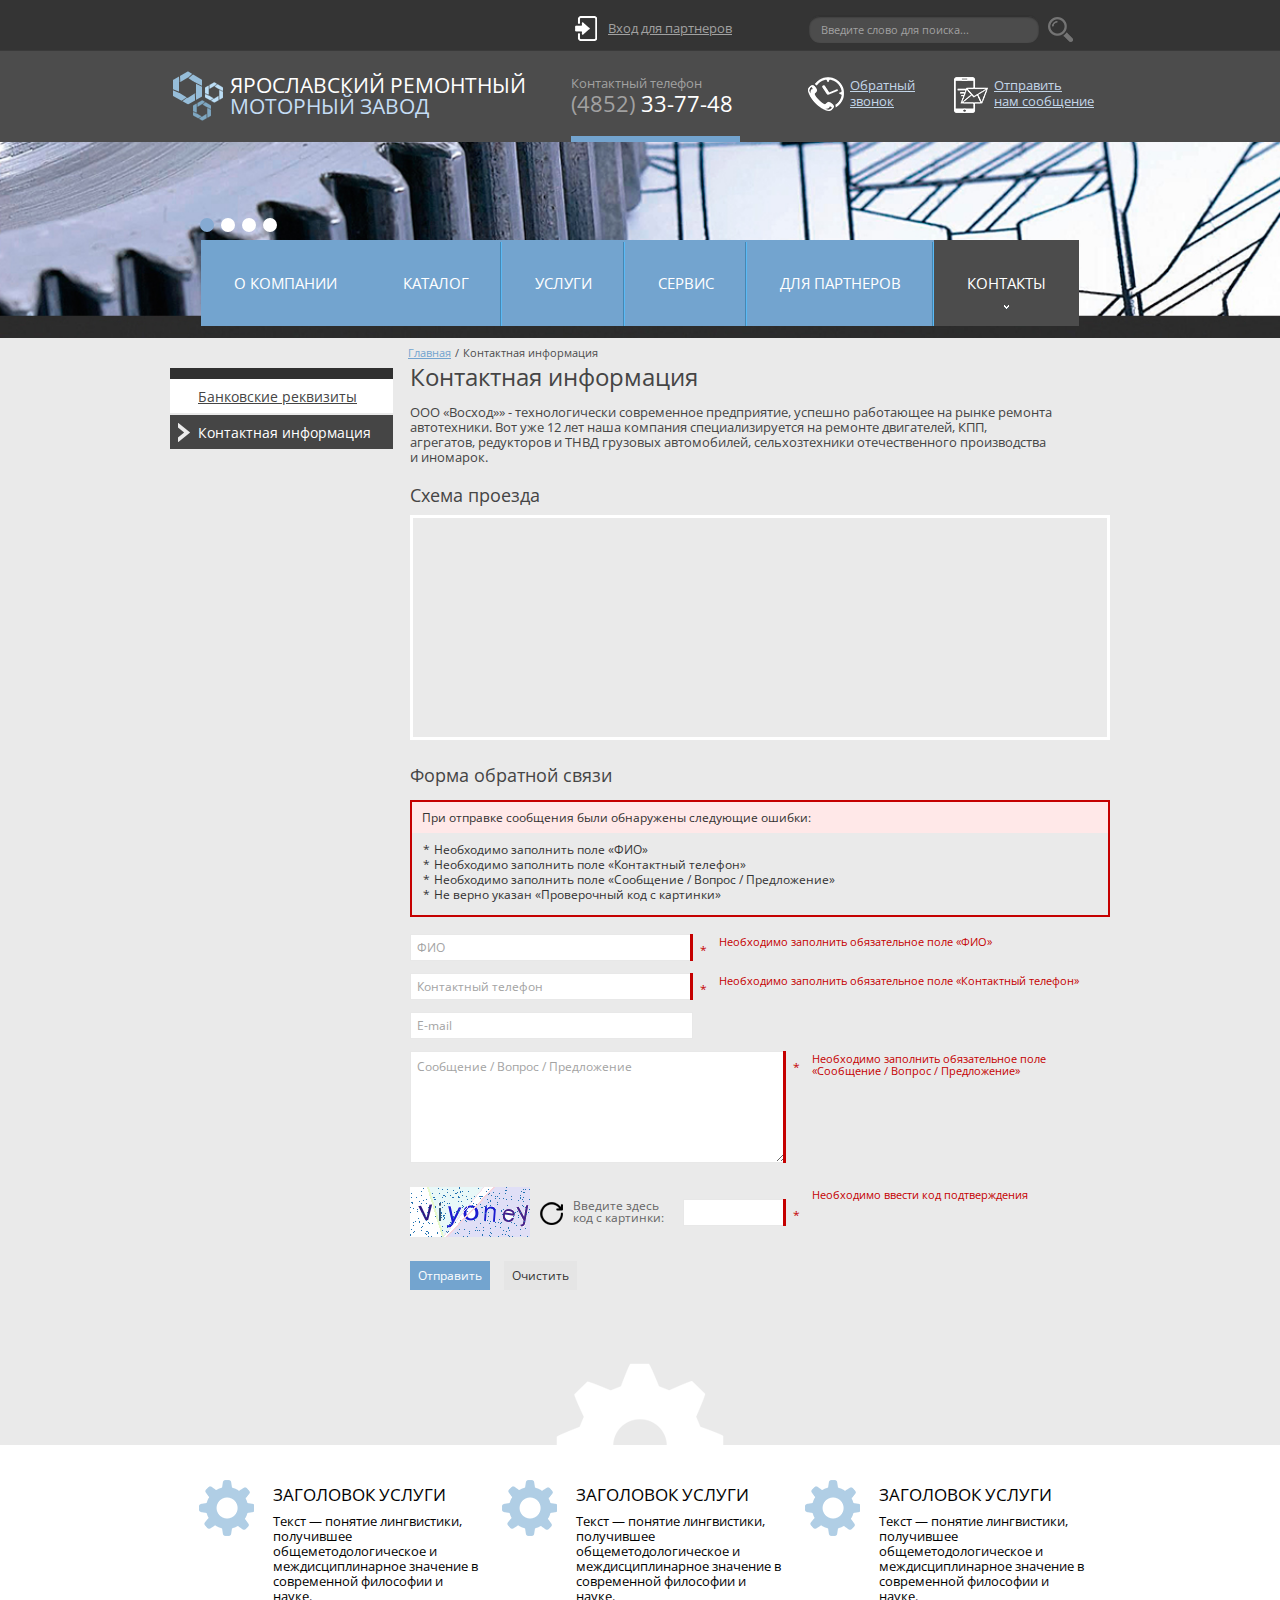
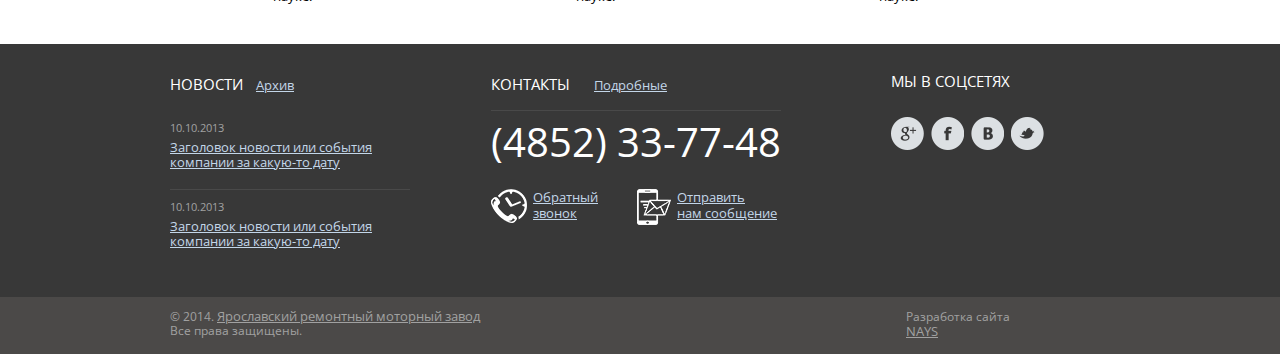
<file: contacts.html>
<!DOCTYPE html>
<html class="no-js" lang="ru">
    <head>

        <meta charset="utf-8">

        <meta name="viewport" content="width=device-width">

        <link rel="stylesheet" href="css/style.css">
        <script src="js/vendor/modernizr-2.7.1.min.js"></script>

        <title>Контакты</title>

    </head>

    <body>
        <!--[if lt IE 9]>
            <div class="ancients">
                Вы используете устаревший браузер.
                Для корректного функционирования этого сайта и большинства других
                Вам необходимо <a href="http://browsehappy.com/?locale=ru_RU">обновить ваш браузер</a>.
            </div>
        <![endif]-->



        <div class="page">


            <div class="page__top">
                <div class="region">
                    <div class="top">
                        <div class="top__search">
                            <div class="top__search__field">
                                <div class="field">
                                    <input class="field__input" type="search" placeholder="Введите слово для поиска...">
                                </div>
                            </div><!--
                         --><div class="top__search__icon">
                                <input class="icon icon_search" type="submit" value="">
                            </div>
                        </div>
                        <a class="top__sign-in" href="#">
                            <div class="top__sign-in__icon">
                                <i class="icon icon_in"></i>
                            </div><!--
                         --><div class="top__sign-in__link">Вход для партнеров</div>
                        </a>
                    </div>
                </div>
            </div><!-- /page__top -->


            <div class="page__header">
                <div class="region">
                    <header class="header">

                        <div class="header__logo">
                            <a class="logo" href="#">
                                <div class="logo__image"></div>
                                <div class="logo__text">
                                    <div class="logo__text__top">Ярославский ремонтный</div>
                                    <div class="logo__text__bottom">моторный завод</div>
                                </div>
                            </a>
                        </div><!--
                     --><div class="header__contacts">
                            <div class="header__contacts__top">Контактный телефон</div>
                            <div class="header__contacts__bottom">(4852) <div class="header__contacts__bottom_white">33-77-48</div></div>
                        </div><!--
                     --><div class="header__actions">
                            <ul class="action">
                                <li class="action__item">
                                    <div class="action__item__icon">
                                        <i class="icon icon_phone"></i>
                                    </div><!--
                                 --><div class="action__item__text">
                                        <a class="link link_light-blue" href="#" data-popup="#feedback">Обратный звонок</a>
                                    </div>
                                </li><!--
                             --><li class="action__item">
                                    <div class="action__item__icon">
                                        <i class="icon icon_mail"></i>
                                    </div><!--
                                 --><div class="action__item__text">
                                        <a class="link link_light-blue" href="#" data-popup="#feedback">Отправить<br>нам сообщение</a>
                                    </div>
                                </li>
                            </ul>
                        </div>

                    </header>

                </div>
            </div><!-- /page__header -->

            <div class="page__slider">
                <div class="jcarousel-wrapper">
                    <div class="jcarousel">
                        <ul class="jcarousel__list">
                            <li class="jcarousel__list__item" style="background-image: url(images/slider_image5.jpg);"></li>
                            <li class="jcarousel__list__item" style="background-image: url(images/slider_image6.jpg);"></li>
                            <li class="jcarousel__list__item" style="background-image: url(images/slider_image7.jpg);"></li>
                            <li class="jcarousel__list__item" style="background-image: url(images/slider_image8.jpg);"></li>
                        </ul>
                    </div>
                    <div class="jcarousel-pagination" data-jcarouselpagination="true"></div>
                </div>
            </div><!-- /page__slider -->

            <nav class="page__nav">
                <div class="page__nav__inner">
                    <div class="region">

                        <ul class="nav">
                            <li class="nav__item">
                                <a class="nav__item__link" href="index.html">О компании</a>
                            </li><!--
                         --><li class="nav__item">
                                <a class="nav__item__link" href="catalog.html">Каталог</a>
                                <hr class="nav__item__separator">
                            </li><!--
                         --><li class="nav__item">
                                <a class="nav__item__link" href="#">Услуги</a>
                                <hr class="nav__item__separator">
                            </li><!--
                         --><li class="nav__item">
                                <a class="nav__item__link" href="#">Сервис</a>
                                <hr class="nav__item__separator">
                            </li><!--
                         --><li class="nav__item">
                                <a class="nav__item__link" href="#">Для партнеров</a>
                                <hr class="nav__item__separator">
                            </li><!--
                         --><li class="nav__item">
                                <a class="nav__item__link nav__item__link_active" href="#">Контакты</a>
                            </li>
                        </ul>

                    </div>
                </div>
            </nav><!-- page__nav -->


            <div class="page__body">
                <div class="region">
                    <div class="body">
                        <aside class="body__sidebar">
                            <ul class="menu">
                                <li class="menu__item">
                                    <a class="menu__item__link" href="#">Банковские реквизиты</a>
                                </li>
                                <li class="menu__item">
                                    <a class="menu__item__link menu__item__link_active" href="#">Контактная информация</a>
                                </li>
                            </ul>
                        </aside><!--
                     --><div class="body__content">
                            <div class="body__content__top">
                                <ul class="breadcrumbs">
                                    <li class="breadcrumbs__item">
                                        <a class="breadcrumbs__item__link" href="#">Главная</a>
                                    </li><!--
                                 --><li class="breadcrumbs__item">
                                        /
                                    </li><!--
                                 --><li class="breadcrumbs__item">
                                        Контактная информация
                                    </li>
                                </ul>
                            </div>

                            <section class="body__content__description">
                                <div class="text">
                                    <div class="text__title">
                                        <h1 class="title">Контактная информация</h1>
                                    </div>
                                    <div class="text__description">ООО «Восход»» - технологически современное предприятие, успешно работающее на рынке ремонта автотехники. Вот уже 12 лет наша компания специализируется на ремонте двигателей, КПП, агрегатов, редукторов и ТНВД грузовых автомобилей, сельхозтехники отечественного производства и иномарок.</div>
                                </div>
                            </section>

                            <section class="body__content__map">
                                <div class="body__content__map__title">
                                    <h2 class="title title_small">Схема проезда</h2>
                                </div>
                                <div class="body__content__map__item">
                                    <script type="text/javascript" charset="utf-8" src="//api-maps.yandex.ru/services/constructor/1.0/js/?sid=h-_XCqTAW3TjQ5RlywZE9Yqjoq4go7Cw&width=600&height=240"></script>
                                </div>
                            </section>

                            <section class="body__content__form">
                                <div class="body__content__form__title">
                                    <h2 class="title title_small">Форма обратной связи</h2>
                                </div>
                                <div class="body__content__form__item">
                                    <div class="nays-form">
                                        <div class="nays-form__errors">
                                            <div class="nays-form__errors__title">При отправке сообщения были обнаружены следующие ошибки:</div>
                                            <ul class="nays-form__errors__list">
                                                <li class="nays-form__errors__list__item">Необходимо заполнить поле «ФИО»</li>
                                                <li class="nays-form__errors__list__item">Необходимо заполнить поле «Контактный телефон»</li>
                                                <li class="nays-form__errors__list__item">Необходимо заполнить поле «Сообщение / Вопрос / Предложение»</li>
                                                <li class="nays-form__errors__list__item">Не верно указан «Проверочный код с картинки»</li>
                                            </ul>
                                        </div>
                                        <div class="nays-form__unit">
                                            <div class="nays-form__unit__row">
                                                <div class="nays-form__unit__row__field">
                                                    <div class="nays-field nays-field_error">
                                                        <input class="nays-field__input" type="text" placeholder="ФИО">
                                                        <div class="nays-field__required">*</div>
                                                    </div>
                                                </div>
                                                <div class="nays-form__unit__row__output">Необходимо заполнить обязательное поле «ФИО»</div>
                                            </div>
                                            <div class="nays-form__unit__row">
                                                <div class="nays-form__unit__row__field">
                                                    <div class="nays-field nays-field_error">
                                                        <input class="nays-field__input" type="tel" placeholder="Контактный телефон">
                                                        <div class="nays-field__required">*</div>
                                                    </div>
                                                </div>
                                                <div class="nays-form__unit__row__output">Необходимо заполнить обязательное поле «Контактный телефон»</div>
                                            </div>
                                            <div class="nays-form__unit__row">
                                                <div class="nays-form__unit__row__field">
                                                    <div class="nays-field">
                                                        <input class="nays-field__input" type="email" placeholder="E-mail">
                                                    </div>
                                                </div>
                                            </div>
                                            <div class="nays-form__unit__row nays-form__unit__row_larger">
                                                <div class="nays-form__unit__row__field">
                                                    <div class="nays-field nays-field_error">
                                                        <textarea class="nays-field__input" placeholder="Сообщение / Вопрос / Предложение"></textarea>
                                                        <div class="nays-field__required">*</div>
                                                    </div>
                                                </div>
                                                <div class="nays-form__unit__row__output">Необходимо заполнить обязательное поле «Сообщение / Вопрос / Предложение»</div>
                                            </div>
                                            <div class="nays-form__unit__row nays-form__unit__row_larger nays-form__unit__row_capcha">
                                                <div class="nays-form__unit__row__field">
                                                    <div class="nays-capcha">
                                                        <div class="nays-capcha__image">
                                                            <img class="nays-capcha__image__file" src="images/captcha.png" width="120" height="50" alt="">
                                                        </div><!--
                                                     --><div class="nays-capcha__refresh">
                                                        <a class="nays-capcha__refresh__link" href="#"></a>
                                                    </div><!--
                                                     --><div class="nays-capcha__title">
                                                        <label class="nays-capcha__title__label" for="capcha-field">Введите здесь код с картинки:</label>
                                                    </div><!--
                                                     --><div class="nays-capcha__field">
                                                        <div class="nays-field nays-field_error">
                                                            <input class="nays-field__input" type="text" id="capcha-field">
                                                            <div class="nays-field__required">*</div>
                                                        </div>
                                                    </div>
                                                    </div>
                                                </div>
                                                <div class="nays-form__unit__row__output">Необходимо ввести код подтверждения</div>
                                            </div>
                                            <div class="nays-form__unit__row nays-form__unit__row_submit">
                                                <div class="nays-form__unit__row__button">
                                                    <input class="nays-button" type="submit" value="Отправить">
                                                </div><!--
                                             --><div class="nays-form__unit__row__button">
                                                <input class="nays-button nays-button_faded" type="submit" value="Очистить">
                                            </div>
                                            </div>
                                        </div>
                                    </div>
                                </div>
                            </section>

                        </div>
                    </div>
                </div>
            </div><!-- /page__body -->

            <div class="page__service">
                <div class="region">
                    <ul class="service">
                        <li class="service__item">
                            <div class="service__item__title">Заголовок услуги</div>
                            <div class="service__item__text">Текст — понятие лингвистики, получившее общеметодологическое и междисциплинарное значение в современной философии и науке.</div>
                            <div class="service__item__icon">
                                <i class="icon icon_gear-small"></i>
                            </div>
                        </li><!--
                     --><li class="service__item">
                            <div class="service__item__title">Заголовок услуги</div>
                            <div class="service__item__text">Текст — понятие лингвистики, получившее общеметодологическое и междисциплинарное значение в современной философии и науке.</div>
                            <div class="service__item__icon">
                                <i class="icon icon_gear-small"></i>
                            </div>
                        </li><!--
                     --><li class="service__item">
                            <div class="service__item__title">Заголовок услуги</div>
                            <div class="service__item__text">Текст — понятие лингвистики, получившее общеметодологическое и междисциплинарное значение в современной философии и науке.</div>
                            <div class="service__item__icon">
                                <i class="icon icon_gear-small"></i>
                            </div>
                        </li>
                    </ul>
                </div>
            </div><!-- /page__service -->

            <div class="page__prefooter">
                <div class="region">
                    <div class="prefooter">
                        <section class="prefooter__left">
                            <div class="prefooter__left__top">
                                <div class="prefooter__left__top__title">Новости</div>
                                <div class="prefooter__left__top__link">
                                    <a class="link link_light-blue" href="#">Архив</a>
                                </div>
                            </div>
                            <div class="prefooter__left__bottom">
                                <div class="prefooter__left__bottom__item">
                                    <div class="news-preview">
                                        <div class="news-preview__date">10.10.2013</div>
                                        <div class="news-preview__link">
                                            <a class="link link_light-blue" href="#">Заголовок новости или события компании за какую-то дату</a>
                                        </div>
                                    </div>
                                </div>
                                <div class="prefooter__left__bottom__item">
                                    <div class="news-preview">
                                        <div class="news-preview__date">10.10.2013</div>
                                        <div class="news-preview__link">
                                            <a class="link link_light-blue" href="#">Заголовок новости или события компании за какую-то дату</a>
                                        </div>
                                    </div>
                                </div>
                            </div>
                        </section><!--
                     --><section class="prefooter__middle">
                            <div class="prefooter__middle__top">
                                <div class="prefooter__middle__top__title">Контакты</div>
                                <div class="prefooter__middle__top__link">
                                    <a class="link link_light-blue" href="#">Подробные</a>
                                </div>
                            </div>
                            <div class="prefooter__middle__center">(4852) 33-77-48</div>
                            <div class="prefooter__middle__bottom">
                                <ul class="action">
                                    <li class="action__item">
                                        <div class="action__item__icon">
                                            <i class="icon icon_phone"></i>
                                        </div><!--
                                     --><div class="action__item__text">
                                            <a class="link link_light-blue" href="#" data-popup="#feedback">Обратный звонок</a>
                                        </div>
                                    </li><!--
                                 --><li class="action__item">
                                        <div class="action__item__icon">
                                            <i class="icon icon_mail"></i>
                                        </div><!--
                                     --><div class="action__item__text">
                                            <a class="link link_light-blue" href="#" data-popup="#feedback">Отправить<br>нам сообщение</a>
                                        </div>
                                    </li>
                                </ul>
                            </div>
                        </section><!--
                     --><section class="prefooter__right">
                            <div class="prefooter__right__top">Мы в соцсетях</div>
                            <div class="prefooter__right__bottom">
                                <ul class="social">
                                    <li class="social__item">
                                        <a class="social__item__link" href="#">
                                            <i class="icon icon_google"></i>
                                        </a>
                                    </li><!--
                                 --><li class="social__item">
                                        <a class="social__item__link" href="#">
                                            <i class="icon icon_fb"></i>
                                        </a>
                                    </li><!--
                                 --><li class="social__item">
                                        <a class="social__item__link" href="#">
                                            <i class="icon icon_vk"></i>
                                        </a>
                                    </li><!--
                                 --><li class="social__item">
                                        <a class="social__item__link" href="#">
                                            <i class="icon icon_twitter"></i>
                                        </a>
                                    </li>
                                </ul>
                            </div>
                        </section>
                    </div>
                </div>
            </div><!-- /page__prefooter -->


            <div class="page__footer">
                <div class="region">
                    <footer class="footer">
                        <div class="footer__copyright">
                            <div class="footer__copyright__text">© 2014.</div>
                            <div class="footer__copyright__link">
                                <a class="link link_gray" href="#">Ярославский ремонтный моторный завод</a>
                            </div>
                            <div class="footer__copyright__text"><br>Все права защищены.</div>
                        </div>
                        <div class="footer__info">
                            <div class="footer__info__text">Разработка сайта</div>
                            <div class="footer__info__link">
                                <a class="link link_gray" href="#">NAYS</a>
                            </div>
                        </div>
                    </footer>
                </div>
            </div><!-- /page__footer -->



        </div><!-- /page -->


        <!-- .popup -->
        <div class="nays-popup" id="feedback">
            <div class="nays-popup__container">
                <div class="nays-popup__container__overlay"></div>
                <div class="nays-popup__container__viewport">
                    <div class="nays-popup__container__viewport__slot">

                        <!-- feedback -->
                        <div class="nays-feedback">
                            <div class="nays-feedback__title">
                                Обратная связь
                            </div>

                            <div class="nays-feedback__note">
                                Заполните, пожайлуста, форму ниже, и мы ответим на все Ваши вопросы в течение 24 часов.
                            </div>

                            <div class="nays-feedback__body">
                                <div class="nays-feedback__body__content">
                                    <div class="nays-form">
                                        <div class="nays-form__errors">
                                            <div class="nays-form__errors__title">При отправке сообщения были обнаружены следующие ошибки:</div>
                                            <ul class="nays-form__errors__list">
                                                <li class="nays-form__errors__list__item">Необходимо заполнить поле «ФИО»</li>
                                                <li class="nays-form__errors__list__item">Необходимо заполнить поле «Контактный телефон»</li>
                                                <li class="nays-form__errors__list__item">Необходимо заполнить поле «Сообщение / Вопрос / Предложение»</li>
                                                <li class="nays-form__errors__list__item">Не верно указан «Проверочный код с картинки»</li>
                                            </ul>
                                        </div>
                                        <div class="nays-form__unit">
                                            <div class="nays-form__unit__row">
                                                <div class="nays-form__unit__row__field">
                                                    <div class="nays-field nays-field_error">
                                                        <input class="nays-field__input" type="text" placeholder="ФИО">
                                                        <div class="nays-field__required">*</div>
                                                    </div>
                                                </div>
                                                <div class="nays-form__unit__row__output">Необходимо заполнить обязательное поле «ФИО»</div>
                                            </div>
                                            <div class="nays-form__unit__row">
                                                <div class="nays-form__unit__row__field">
                                                    <div class="nays-field nays-field_error">
                                                        <input class="nays-field__input" type="tel" placeholder="Контактный телефон">
                                                        <div class="nays-field__required">*</div>
                                                    </div>
                                                </div>
                                                <div class="nays-form__unit__row__output">Необходимо заполнить обязательное поле «Контактный телефон»</div>
                                            </div>
                                            <div class="nays-form__unit__row">
                                                <div class="nays-form__unit__row__field">
                                                    <div class="nays-field">
                                                        <input class="nays-field__input" type="email" placeholder="E-mail">
                                                    </div>
                                                </div>
                                            </div>
                                            <div class="nays-form__unit__row nays-form__unit__row_larger">
                                                <div class="nays-form__unit__row__field">
                                                    <div class="nays-field nays-field_error">
                                                        <textarea class="nays-field__input" placeholder="Сообщение / Вопрос / Предложение"></textarea>
                                                        <div class="nays-field__required">*</div>
                                                    </div>
                                                </div>
                                                <div class="nays-form__unit__row__output">Необходимо заполнить обязательное поле «Сообщение / Вопрос / Предложение»</div>
                                            </div>
                                            <div class="nays-form__unit__row nays-form__unit__row_larger nays-form__unit__row_capcha">
                                                <div class="nays-form__unit__row__field">
                                                    <div class="nays-capcha">
                                                        <div class="nays-capcha__image">
                                                            <img class="nays-capcha__image__file" src="images/captcha.png" width="120" height="50" alt="">
                                                        </div><!--
                                                     --><div class="nays-capcha__refresh">
                                                            <a class="nays-capcha__refresh__link" href="#"></a>
                                                        </div><!--
                                                     --><div class="nays-capcha__title">
                                                            <label class="nays-capcha__title__label" for="capcha-field">Введите здесь код с картинки:</label>
                                                        </div><!--
                                                     --><div class="nays-capcha__field">
                                                            <div class="nays-field nays-field_error">
                                                                <input class="nays-field__input" type="text" id="capcha-field">
                                                                <div class="nays-field__required">*</div>
                                                            </div>
                                                        </div>
                                                    </div>
                                                </div>
                                                <div class="nays-form__unit__row__output">Необходимо ввести код подтверждения</div>
                                            </div>
                                            <div class="nays-form__unit__row nays-form__unit__row_submit">
                                                <div class="nays-form__unit__row__button">
                                                    <input class="nays-button" type="submit" value="Отправить">
                                                </div><!--
                                             --><div class="nays-form__unit__row__button">
                                                    <input class="nays-button nays-button_faded" type="submit" value="Очистить">
                                                </div>
                                            </div>
                                        </div>
                                    </div>
                                </div>
                                <div class="nays-feedback__body__separator"></div>
                                <div class="nays-feedback__body__sidebar">
                                    Все поля отмеченные «*» обязательны к заполнению.
                                </div>
                            </div>
                        </div>
                        <!--/.feedback -->
                        <i class="nays-popup__container__viewport__slot__close">x</i>
                    </div>
                </div>
            </div>
        </div> <!--/.popup -->


        <!-- Scripts -->
        <script src="js/vendor/jquery-1.10.2.min.js"></script>
        <script src="js/plugins.js"></script>
        <script src="js/jquery.jcarousel.js"></script>
        <script src="js/jcarousel.skeleton.js"></script>
        <script src="js/nays-popup.js"></script>
        <script src="js/main.js"></script>
        <!--/Scripts -->


    </body>
</html>
</file>
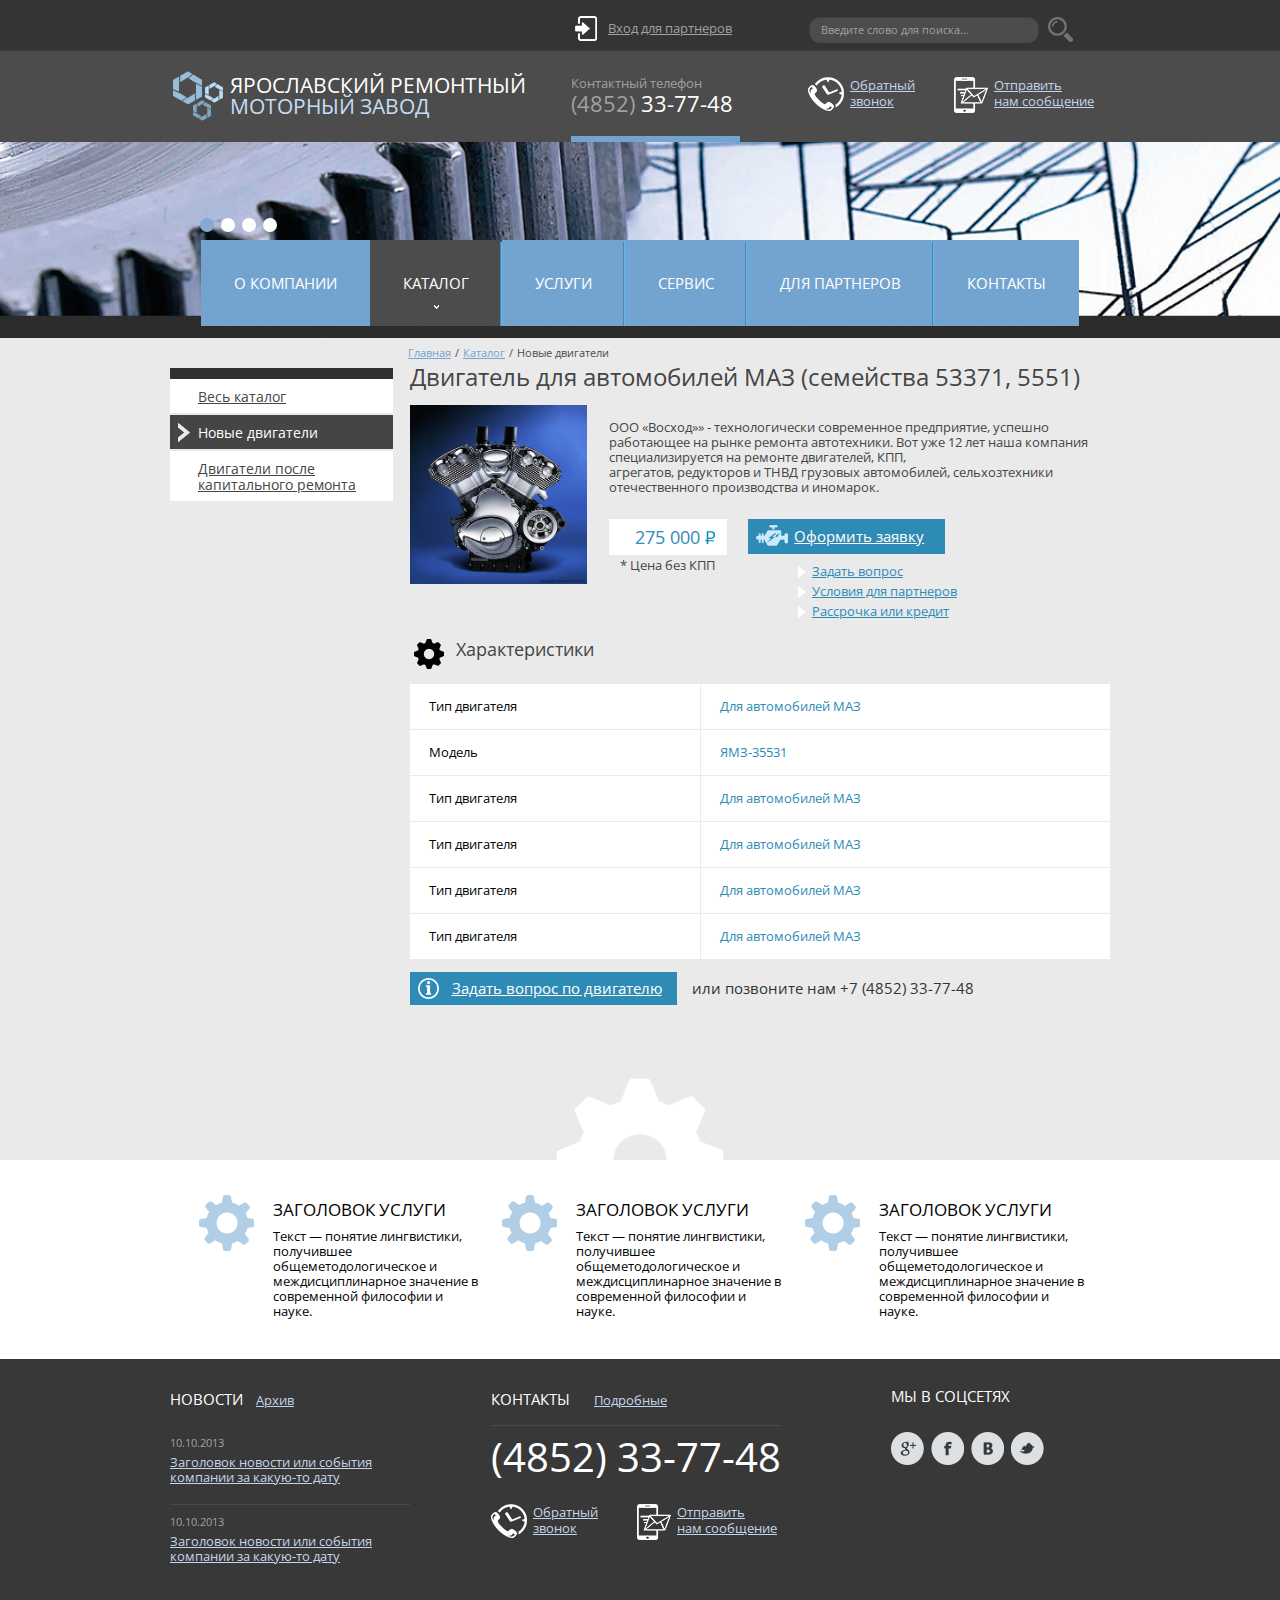
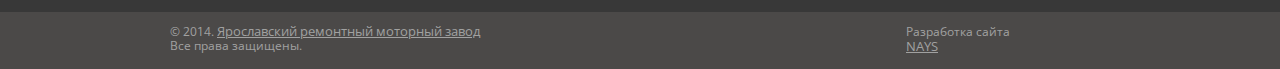
<file: product.html>
<!DOCTYPE html>
<html class="no-js" lang="ru">
    <head>

        <meta charset="utf-8">

        <meta name="viewport" content="width=device-width">

        <link rel="stylesheet" href="css/style.css">
        <script src="js/vendor/modernizr-2.7.1.min.js"></script>

        <title>Каталог</title>

    </head>

    <body>
        <!--[if lt IE 9]>
            <div class="ancients">
                Вы используете устаревший браузер.
                Для корректного функционирования этого сайта и большинства других
                Вам необходимо <a href="http://browsehappy.com/?locale=ru_RU">обновить ваш браузер</a>.
            </div>
        <![endif]-->



        <div class="page">


            <div class="page__top">
                <div class="region">
                    <div class="top">
                        <div class="top__search">
                            <div class="top__search__field">
                                <div class="field">
                                    <input class="field__input" type="search" placeholder="Введите слово для поиска...">
                                </div>
                            </div><!--
                         --><div class="top__search__icon">
                                <i class="icon icon_search"></i>
                            </div>
                        </div>
                        <a class="top__sign-in" href="#">
                            <div class="top__sign-in__icon">
                                <input class="icon icon_in" type="submit" value="">
                            </div><!--
                         --><div class="top__sign-in__link">Вход для партнеров</div>
                        </a>
                    </div>
                </div>
            </div><!-- /page__top -->


            <div class="page__header">
                <div class="region">
                    <header class="header">

                        <div class="header__logo">
                            <a class="logo" href="#">
                                <div class="logo__image"></div>
                                <div class="logo__text">
                                    <div class="logo__text__top">Ярославский ремонтный</div>
                                    <div class="logo__text__bottom">моторный завод</div>
                                </div>
                            </a>
                        </div><!--
                     --><div class="header__contacts">
                            <div class="header__contacts__top">Контактный телефон</div>
                            <div class="header__contacts__bottom">(4852) <div class="header__contacts__bottom_white">33-77-48</div></div>
                        </div><!--
                     --><div class="header__actions">
                            <ul class="action">
                                <li class="action__item">
                                    <div class="action__item__icon">
                                        <i class="icon icon_phone"></i>
                                    </div><!--
                                 --><div class="action__item__text">
                                        <a class="link link_light-blue" href="#" data-popup="#feedback">Обратный звонок</a>
                                    </div>
                                </li><!--
                             --><li class="action__item">
                                    <div class="action__item__icon">
                                        <i class="icon icon_mail"></i>
                                    </div><!--
                                 --><div class="action__item__text">
                                        <a class="link link_light-blue" href="#" data-popup="#feedback">Отправить<br>нам сообщение</a>
                                    </div>
                                </li>
                            </ul>
                        </div>

                    </header>

                </div>
            </div><!-- /page__header -->

            <div class="page__slider">
                <div class="jcarousel-wrapper">
                    <div class="jcarousel">
                        <ul class="jcarousel__list">
                            <li class="jcarousel__list__item" style="background-image: url(images/slider_image5.jpg);"></li>
                            <li class="jcarousel__list__item" style="background-image: url(images/slider_image6.jpg);"></li>
                            <li class="jcarousel__list__item" style="background-image: url(images/slider_image7.jpg);"></li>
                            <li class="jcarousel__list__item" style="background-image: url(images/slider_image8.jpg);"></li>
                        </ul>
                    </div>
                    <div class="jcarousel-pagination" data-jcarouselpagination="true"></div>
                </div>
            </div><!-- /page__slider -->

            <nav class="page__nav">
                <div class="page__nav__inner">
                    <div class="region">

                        <ul class="nav">
                            <li class="nav__item">
                                <a class="nav__item__link" href="index.html">О компании</a>
                            </li><!--
                         --><li class="nav__item">
                                <a class="nav__item__link nav__item__link_active" href="#">Каталог</a>
                                <hr class="nav__item__separator">
                            </li><!--
                         --><li class="nav__item">
                                <a class="nav__item__link" href="#">Услуги</a>
                                <hr class="nav__item__separator">
                            </li><!--
                         --><li class="nav__item">
                                <a class="nav__item__link" href="#">Сервис</a>
                                <hr class="nav__item__separator">
                            </li><!--
                         --><li class="nav__item">
                                <a class="nav__item__link" href="#">Для партнеров</a>
                                <hr class="nav__item__separator">
                            </li><!--
                         --><li class="nav__item">
                                <a class="nav__item__link" href="contacts.html">Контакты</a>
                            </li>
                        </ul>

                    </div>
                </div>
            </nav><!-- page__nav -->


            <div class="page__body">
                <div class="region">
                    <div class="body">
                        <aside class="body__sidebar">
                            <ul class="menu">
                                <li class="menu__item">
                                    <a class="menu__item__link" href="#">Весь каталог</a>
                                </li>
                                <li class="menu__item">
                                    <a class="menu__item__link menu__item__link_active" href="#">Новые двигатели</a>
                                </li>
                                <li class="menu__item">
                                    <a class="menu__item__link" href="#">Двигатели после капитального ремонта</a>
                                </li>
                            </ul>
                        </aside><!--
                     --><div class="body__content">
                            <div class="body__content__top">
                                <ul class="breadcrumbs">
                                    <li class="breadcrumbs__item">
                                        <a class="breadcrumbs__item__link" href="#">Главная</a>
                                    </li><!--
                                 --><li class="breadcrumbs__item">
                                        /
                                    </li><!--
                                 --><li class="breadcrumbs__item">
                                        <a class="breadcrumbs__item__link" href="#">Каталог</a>
                                    </li><!--
                                 --><li class="breadcrumbs__item">
                                        /
                                    </li><!--
                                 --><li class="breadcrumbs__item">
                                        Новые двигатели
                                    </li>
                                </ul>
                            </div>

                            <section class="body__content__description">
                                <div class="engine">
                                    <div class="engine__title">Двигатель для автомобилей МАЗ (семейства 53371, 5551)</div>
                                    <div class="engine__description">
                                        <div class="engine__description__left">
                                            <a class="fancybox" href="images/product_image_big.jpg">
                                                <img class="engine__description__left__image" src="images/product_image.jpg">
                                            </a>
                                        </div><!--
                                     --><div class="engine__description__right">
                                            <div class="engine__description__right__top">
                                                <div class="wysiwyg">
                                                    <p>ООО «Восход»» - технологически современное предприятие, успешно работающее на рынке ремонта автотехники. Вот уже 12 лет наша компания специализируется на ремонте двигателей, КПП, агрегатов, редукторов и ТНВД грузовых автомобилей, сельхозтехники отечественного производства и иномарок.</p>
                                                </div>
                                            </div>
                                            <div class="engine__description__right__bottom">
                                                <div class="engine__description__right__bottom__price">
                                                    <div class="price">
                                                        <div class="price__top">275 000</div>
                                                        <div class="price__bottom">* Цена без КПП</div>
                                                    </div>
                                                </div>
                                                <div class="engine__description__right__bottom__button">
                                                    <button class="button button_rect">Оформить заявку</button>
                                                </div>
                                            </div>
                                            <div class="engine__description__right__links">
                                                <ul class="link-list">
                                                    <li class="link-list__item">
                                                        <div class="link-list__item__icon"></div><!--
                                                     --><div class="link-list__item__text">
                                                            <a class="link" href="#">Задать вопрос</a>
                                                        </div>
                                                    </li>
                                                    <li class="link-list__item">
                                                        <div class="link-list__item__icon"></div><!--
                                                     --><div class="link-list__item__text">
                                                            <a class="link" href="#">Условия для партнеров</a>
                                                        </div>
                                                    </li>
                                                    <li class="link-list__item">
                                                        <div class="link-list__item__icon"></div><!--
                                                     --><div class="link-list__item__text">
                                                            <a class="link" href="#">Рассрочка или кредит</a>
                                                        </div>
                                                    </li>
                                                </ul>
                                            </div>
                                        </div>
                                    </div>
                                    <div class="engine__table">
                                        <div class="engine__table__title">Характеристики</div>
                                        <div class="engine__table__item">
                                            <table class="table">
                                                <tbody class="table__body">
                                                <tr class="table__body__row">
                                                    <td class="table__body__row__cell table__body__row__cell_wide">Тип двигателя</td>
                                                    <td class="table__body__row__cell table__body__row__cell_wide table__body__row__cell_blue">Для автомобилей МАЗ</td>
                                                </tr>
                                                <tr class="table__body__row">
                                                    <td class="table__body__row__cell table__body__row__cell_wide">Модель</td>
                                                    <td class="table__body__row__cell table__body__row__cell_wide table__body__row__cell_blue">ЯМЗ-35531</td>
                                                </tr>
                                                <tr class="table__body__row">
                                                    <td class="table__body__row__cell table__body__row__cell_wide">Тип двигателя</td>
                                                    <td class="table__body__row__cell table__body__row__cell_wide table__body__row__cell_blue">Для автомобилей МАЗ</td>
                                                </tr>
                                                <tr class="table__body__row">
                                                    <td class="table__body__row__cell table__body__row__cell_wide">Тип двигателя</td>
                                                    <td class="table__body__row__cell table__body__row__cell_wide table__body__row__cell_blue">Для автомобилей МАЗ</td>
                                                </tr>
                                                <tr class="table__body__row">
                                                    <td class="table__body__row__cell table__body__row__cell_wide">Тип двигателя</td>
                                                    <td class="table__body__row__cell table__body__row__cell_wide table__body__row__cell_blue">Для автомобилей МАЗ</td>
                                                </tr>
                                                <tr class="table__body__row">
                                                    <td class="table__body__row__cell table__body__row__cell_wide">Тип двигателя</td>
                                                    <td class="table__body__row__cell table__body__row__cell_wide table__body__row__cell_blue">Для автомобилей МАЗ</td>
                                                </tr>
                                                </tbody>
                                            </table>
                                        </div>
                                    </div>
                                    <div class="engine__action">
                                        <div class="engine__action__left">
                                            <button class="button button_rect button_info">Задать вопрос по двигателю</button>
                                        </div><!--
                                     --><div class="engine__action__right">или позвоните нам +7 (4852) 33-77-48</div>
                                    </div>
                                </div>
                            </section>

                        </div>
                    </div>
                </div>
            </div><!-- /page__body -->

            <div class="page__service">
                <div class="region">
                    <ul class="service">
                        <li class="service__item">
                            <div class="service__item__title">Заголовок услуги</div>
                            <div class="service__item__text">Текст — понятие лингвистики, получившее общеметодологическое и междисциплинарное значение в современной философии и науке.</div>
                            <div class="service__item__icon">
                                <i class="icon icon_gear-small"></i>
                            </div>
                        </li><!--
                     --><li class="service__item">
                            <div class="service__item__title">Заголовок услуги</div>
                            <div class="service__item__text">Текст — понятие лингвистики, получившее общеметодологическое и междисциплинарное значение в современной философии и науке.</div>
                            <div class="service__item__icon">
                                <i class="icon icon_gear-small"></i>
                            </div>
                        </li><!--
                     --><li class="service__item">
                            <div class="service__item__title">Заголовок услуги</div>
                            <div class="service__item__text">Текст — понятие лингвистики, получившее общеметодологическое и междисциплинарное значение в современной философии и науке.</div>
                            <div class="service__item__icon">
                                <i class="icon icon_gear-small"></i>
                            </div>
                        </li>
                    </ul>
                </div>
            </div><!-- /page__service -->

            <div class="page__prefooter">
                <div class="region">
                    <div class="prefooter">
                        <section class="prefooter__left">
                            <div class="prefooter__left__top">
                                <div class="prefooter__left__top__title">Новости</div>
                                <div class="prefooter__left__top__link">
                                    <a class="link link_light-blue" href="#">Архив</a>
                                </div>
                            </div>
                            <div class="prefooter__left__bottom">
                                <div class="prefooter__left__bottom__item">
                                    <div class="news-preview">
                                        <div class="news-preview__date">10.10.2013</div>
                                        <div class="news-preview__link">
                                            <a class="link link_light-blue" href="#">Заголовок новости или события компании за какую-то дату</a>
                                        </div>
                                    </div>
                                </div>
                                <div class="prefooter__left__bottom__item">
                                    <div class="news-preview">
                                        <div class="news-preview__date">10.10.2013</div>
                                        <div class="news-preview__link">
                                            <a class="link link_light-blue" href="#">Заголовок новости или события компании за какую-то дату</a>
                                        </div>
                                    </div>
                                </div>
                            </div>
                        </section><!--
                     --><section class="prefooter__middle">
                            <div class="prefooter__middle__top">
                                <div class="prefooter__middle__top__title">Контакты</div>
                                <div class="prefooter__middle__top__link">
                                    <a class="link link_light-blue" href="#">Подробные</a>
                                </div>
                            </div>
                            <div class="prefooter__middle__center">(4852) 33-77-48</div>
                            <div class="prefooter__middle__bottom">
                                <ul class="action">
                                    <li class="action__item">
                                        <div class="action__item__icon">
                                            <i class="icon icon_phone"></i>
                                        </div><!--
                                     --><div class="action__item__text">
                                            <a class="link link_light-blue" href="#" data-popup="#feedback">Обратный звонок</a>
                                        </div>
                                    </li><!--
                                 --><li class="action__item">
                                        <div class="action__item__icon">
                                            <i class="icon icon_mail"></i>
                                        </div><!--
                                     --><div class="action__item__text">
                                            <a class="link link_light-blue" href="#" data-popup="#feedback">Отправить<br>нам сообщение</a>
                                        </div>
                                    </li>
                                </ul>
                            </div>
                        </section><!--
                     --><section class="prefooter__right">
                            <div class="prefooter__right__top">Мы в соцсетях</div>
                            <div class="prefooter__right__bottom">
                                <ul class="social">
                                    <li class="social__item">
                                        <a class="social__item__link" href="#">
                                            <i class="icon icon_google"></i>
                                        </a>
                                    </li><!--
                                 --><li class="social__item">
                                        <a class="social__item__link" href="#">
                                            <i class="icon icon_fb"></i>
                                        </a>
                                    </li><!--
                                 --><li class="social__item">
                                        <a class="social__item__link" href="#">
                                            <i class="icon icon_vk"></i>
                                        </a>
                                    </li><!--
                                 --><li class="social__item">
                                        <a class="social__item__link" href="#">
                                            <i class="icon icon_twitter"></i>
                                        </a>
                                    </li>
                                </ul>
                            </div>
                        </section>
                    </div>
                </div>
            </div><!-- /page__prefooter -->


            <div class="page__footer">
                <div class="region">
                    <footer class="footer">
                        <div class="footer__copyright">
                            <div class="footer__copyright__text">© 2014.</div>
                            <div class="footer__copyright__link">
                                <a class="link link_gray" href="#">Ярославский ремонтный моторный завод</a>
                            </div>
                            <div class="footer__copyright__text"><br>Все права защищены.</div>
                        </div>
                        <div class="footer__info">
                            <div class="footer__info__text">Разработка сайта</div>
                            <div class="footer__info__link">
                                <a class="link link_gray" href="#">NAYS</a>
                            </div>
                        </div>
                    </footer>
                </div>
            </div><!-- /page__footer -->



        </div><!-- /page -->


        <!-- .popup -->
        <div class="nays-popup" id="feedback">
            <div class="nays-popup__container">
                <div class="nays-popup__container__overlay"></div>
                <div class="nays-popup__container__viewport">
                    <div class="nays-popup__container__viewport__slot">

                        <!-- feedback -->
                        <div class="nays-feedback">
                            <div class="nays-feedback__title">
                                Обратная связь
                            </div>

                            <div class="nays-feedback__note">
                                Заполните, пожайлуста, форму ниже, и мы ответим на все Ваши вопросы в течение 24 часов.
                            </div>

                            <div class="nays-feedback__body">
                                <div class="nays-feedback__body__content">
                                    <div class="nays-form">
                                        <div class="nays-form__errors">
                                            <div class="nays-form__errors__title">При отправке сообщения были обнаружены следующие ошибки:</div>
                                            <ul class="nays-form__errors__list">
                                                <li class="nays-form__errors__list__item">Необходимо заполнить поле «ФИО»</li>
                                                <li class="nays-form__errors__list__item">Необходимо заполнить поле «Контактный телефон»</li>
                                                <li class="nays-form__errors__list__item">Необходимо заполнить поле «Сообщение / Вопрос / Предложение»</li>
                                                <li class="nays-form__errors__list__item">Не верно указан «Проверочный код с картинки»</li>
                                            </ul>
                                        </div>
                                        <div class="nays-form__unit">
                                            <div class="nays-form__unit__row">
                                                <div class="nays-form__unit__row__field">
                                                    <div class="nays-field nays-field_error">
                                                        <input class="nays-field__input" type="text" placeholder="ФИО">
                                                        <div class="nays-field__required">*</div>
                                                    </div>
                                                </div>
                                                <div class="nays-form__unit__row__output">Необходимо заполнить обязательное поле «ФИО»</div>
                                            </div>
                                            <div class="nays-form__unit__row">
                                                <div class="nays-form__unit__row__field">
                                                    <div class="nays-field nays-field_error">
                                                        <input class="nays-field__input" type="tel" placeholder="Контактный телефон">
                                                        <div class="nays-field__required">*</div>
                                                    </div>
                                                </div>
                                                <div class="nays-form__unit__row__output">Необходимо заполнить обязательное поле «Контактный телефон»</div>
                                            </div>
                                            <div class="nays-form__unit__row">
                                                <div class="nays-form__unit__row__field">
                                                    <div class="nays-field">
                                                        <input class="nays-field__input" type="email" placeholder="E-mail">
                                                    </div>
                                                </div>
                                            </div>
                                            <div class="nays-form__unit__row nays-form__unit__row_larger">
                                                <div class="nays-form__unit__row__field">
                                                    <div class="nays-field nays-field_error">
                                                        <textarea class="nays-field__input" placeholder="Сообщение / Вопрос / Предложение"></textarea>
                                                        <div class="nays-field__required">*</div>
                                                    </div>
                                                </div>
                                                <div class="nays-form__unit__row__output">Необходимо заполнить обязательное поле «Сообщение / Вопрос / Предложение»</div>
                                            </div>
                                            <div class="nays-form__unit__row nays-form__unit__row_larger nays-form__unit__row_capcha">
                                                <div class="nays-form__unit__row__field">
                                                    <div class="nays-capcha">
                                                        <div class="nays-capcha__image">
                                                            <img class="nays-capcha__image__file" src="images/captcha.png" width="120" height="50" alt="">
                                                        </div><!--
                                                     --><div class="nays-capcha__refresh">
                                                            <a class="nays-capcha__refresh__link" href="#"></a>
                                                        </div><!--
                                                     --><div class="nays-capcha__title">
                                                            <label class="nays-capcha__title__label" for="capcha-field">Введите здесь код с картинки:</label>
                                                        </div><!--
                                                     --><div class="nays-capcha__field">
                                                            <div class="nays-field nays-field_error">
                                                                <input class="nays-field__input" type="text" id="capcha-field">
                                                                <div class="nays-field__required">*</div>
                                                            </div>
                                                        </div>
                                                    </div>
                                                </div>
                                                <div class="nays-form__unit__row__output">Необходимо ввести код подтверждения</div>
                                            </div>
                                            <div class="nays-form__unit__row nays-form__unit__row_submit">
                                                <div class="nays-form__unit__row__button">
                                                    <input class="nays-button" type="submit" value="Отправить">
                                                </div><!--
                                             --><div class="nays-form__unit__row__button">
                                                    <input class="nays-button nays-button_faded" type="submit" value="Очистить">
                                                </div>
                                            </div>
                                        </div>
                                    </div>
                                </div>
                                <div class="nays-feedback__body__separator"></div>
                                <div class="nays-feedback__body__sidebar">
                                    Все поля отмеченные «*» обязательны к заполнению.
                                </div>
                            </div>
                        </div>
                        <!--/.feedback -->
                        <i class="nays-popup__container__viewport__slot__close">x</i>
                    </div>
                </div>
            </div>
        </div> <!--/.popup -->


        <!-- Scripts -->
        <script src="js/vendor/jquery-1.10.2.min.js"></script>
        <script src="js/plugins.js"></script>
        <script src="js/jquery.jcarousel.js"></script>
        <script src="js/jcarousel.skeleton.js"></script>
        <script src="js/nays-popup.js"></script>
        <script src="js/jquery.fancybox.pack.js"></script>
        <script src="js/main.js"></script>
        <!--/Scripts -->


    </body>
</html>
</file>
<file: css/style.css>
@import url(_1_fonts.css);
@import url(_2_normalize.css);
@import url(_3_reset.css);
@import url(_4_initialization.css);

@import url(nays-form.css);
@import url(nays-field.css);
@import url(nays-capcha.css);
@import url(nays-feedback.css);
@import url(nays-button.css);
@import url(nays-popup.css);
@import url(jcarousel.skeleton.css);
@import url(jquery.fancybox.css);
@import url(_link.css);
@import url(_title.css);
@import url(_link-list.css);
@import url(_icon.css);
@import url(_button.css);
@import url(_field.css);
@import url(_action.css);
@import url(_social.css);
@import url(_service.css);
@import url(_catalog.css);
@import url(_product.css);
@import url(_engine.css);
@import url(_price.css);
@import url(_slider.css);
@import url(_news-preview.css);
@import url(_table.css);
@import url(_wysiwyg.css);
@import url(_ancients.css);
@import url(_logo.css);
@import url(_nav.css);
@import url(_menu.css);
@import url(_breadcrumbs.css);
@import url(_text.css);
@import url(_content.css);
@import url(_header.css);
@import url(_top.css);
@import url(_prefooter.css);
@import url(_footer.css);
@import url(_body.css);
@import url(_region.css);
@import url(_page.css);
</file>
